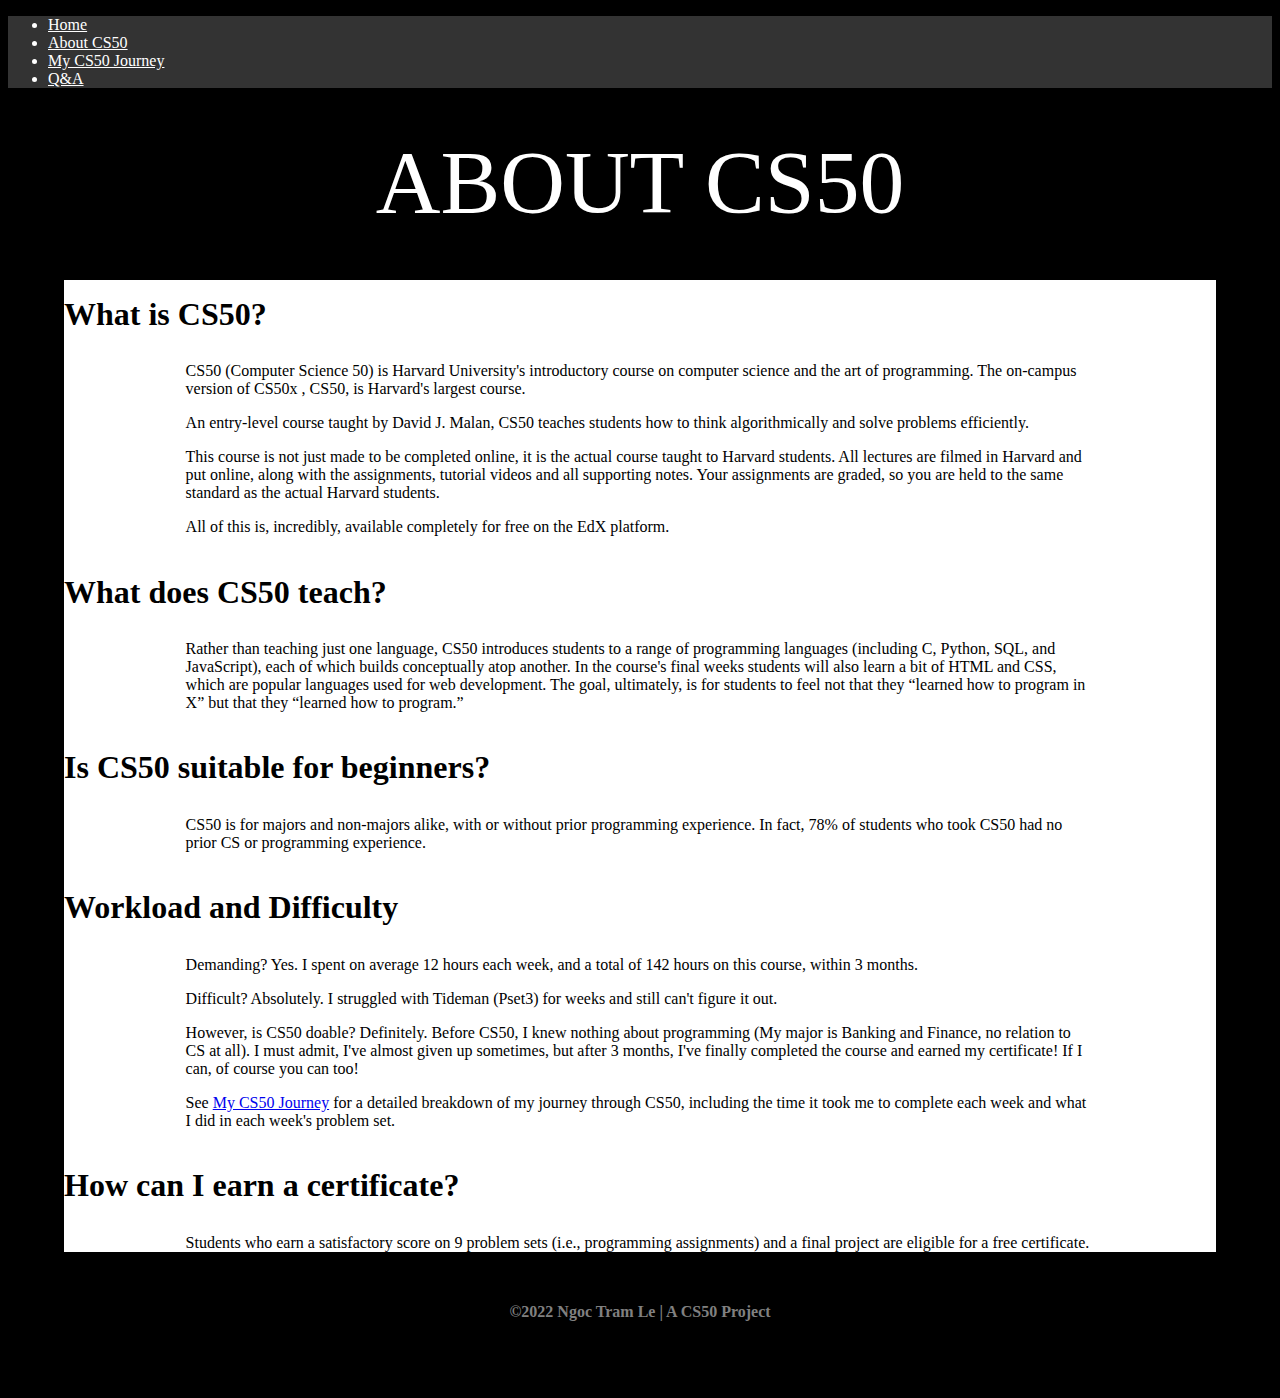
<file: cs50.html>
<!DOCTYPE html>

<html lang="en">
    <head>
        <meta name="viewport" content="width=device-width, initial-scale=1">
        <link href="https://cdn.jsdelivr.net/npm/bootstrap@5.0.2/dist/css/bootstrap.min.css" rel="stylesheet" integrity="sha384-EVSTQN3/azprG1Anm3QDgpJLIm9Nao0Yz1ztcQTwFspd3yD65VohhpuuCOmLASjC" crossorigin="anonymous">
        <script src="https://cdn.jsdelivr.net/npm/bootstrap@5.0.2/dist/js/bootstrap.bundle.min.js" integrity="sha384-MrcW6ZMFYlzcLA8Nl+NtUVF0sA7MsXsP1UyJoMp4YLEuNSfAP+JcXn/tWtIaxVXM" crossorigin="anonymous"></script>
        <link href="styles.css" rel="stylesheet">
        <title>About CS50</title>

        <style>
            body {
              background-color: black;
            }
        </style>
    </head>
    <body>
    <div>
        <!-- Navigation bar -->
        <ul class="nav">
            <li class="nav-item">
                <a class="nav-link active" href="index.html">Home</a>
            </li>
            <li class="nav-item">
                <a class="nav-link active" href="cs50.html">About CS50</a>
            </li>
            <li class="nav-item">
                <a class="nav-link active" href="journey.html">My CS50 Journey</a>
            </li>
            <li class="nav-item">
                <a class="nav-link active" href="qna.html">Q&A</a>
            </li>
        </ul>
    </div>

    <div id="header">
        ABOUT CS50
    </div>

    <!-- Article -->
    <div class="container-fluid py-5 text-center" id="main">
        <!-- Para 1-->
        <h1>What is CS50?</h1>
        <p>CS50 (Computer Science 50) is Harvard University's introductory course on computer science and the art of programming. The on-campus version of CS50x , CS50, is Harvard's largest course.</p>
        <p>An entry-level course taught by David J. Malan, CS50 teaches students how to think algorithmically and solve problems efficiently.</p>
        <p>This course is not just made to be completed online, it is the actual course taught to Harvard students. All lectures are filmed in Harvard and put online, along with the assignments, tutorial videos and all supporting notes. Your assignments are graded, so you are held to the same standard as the actual Harvard students.</p>
        <p>All of this is, incredibly, available completely for free on the EdX platform.</p>
        <!-- Para 2 -->
        <h1>What does CS50 teach?</h1>
        <p>
            Rather than teaching just one language, CS50 introduces students to a range of programming languages (including C, Python, SQL, and JavaScript), each of which builds conceptually atop another. In the course's final weeks students will also learn a bit of HTML and CSS, which are popular languages used for web development. The goal, ultimately, is for students to feel not that they “learned how to program in X” but that they “learned how to program.”
        </p>
        <!-- Para 3-->
        <h1>Is CS50 suitable for beginners?</h1>
        <p>CS50 is for majors and non-majors alike, with or without prior programming experience. In fact, 78% of students who took CS50 had no prior CS or programming experience.</p>
        <!--Para 4-->
        <h1>Workload and Difficulty</h1>
        <p>Demanding? Yes. I spent on average 12 hours each week, and a total of 142 hours on this course, within 3 months.</p>
        <p>Difficult? Absolutely. I struggled with Tideman (Pset3) for weeks and still can't figure it out.</p>
        <p>However, is CS50 doable? Definitely. Before CS50, I knew nothing about programming (My major is Banking and Finance, no relation to CS at all). I must admit, I've almost given up sometimes, but after 3 months, I've finally completed the course and earned my certificate! If I can, of course you can too!</p>
        <p>See <a href="journey.html">My CS50 Journey</a> for a detailed breakdown of my journey through CS50, including the time it took me to complete each week and what I did in each week's problem set.</p>
        <!--Para 5-->
        <h1>How can I earn a certificate?</h1>
        <p>Students who earn a satisfactory score on 9 problem sets (i.e., programming assignments) and a final project are eligible for a free certificate.</p>

    </div>

    </body>

    <!-- Footer -->
    <footer class="container">
        <p id="copyright">©2022 Ngoc Tram Le | A CS50 Project</p>
    </footer>

</html>
</file>
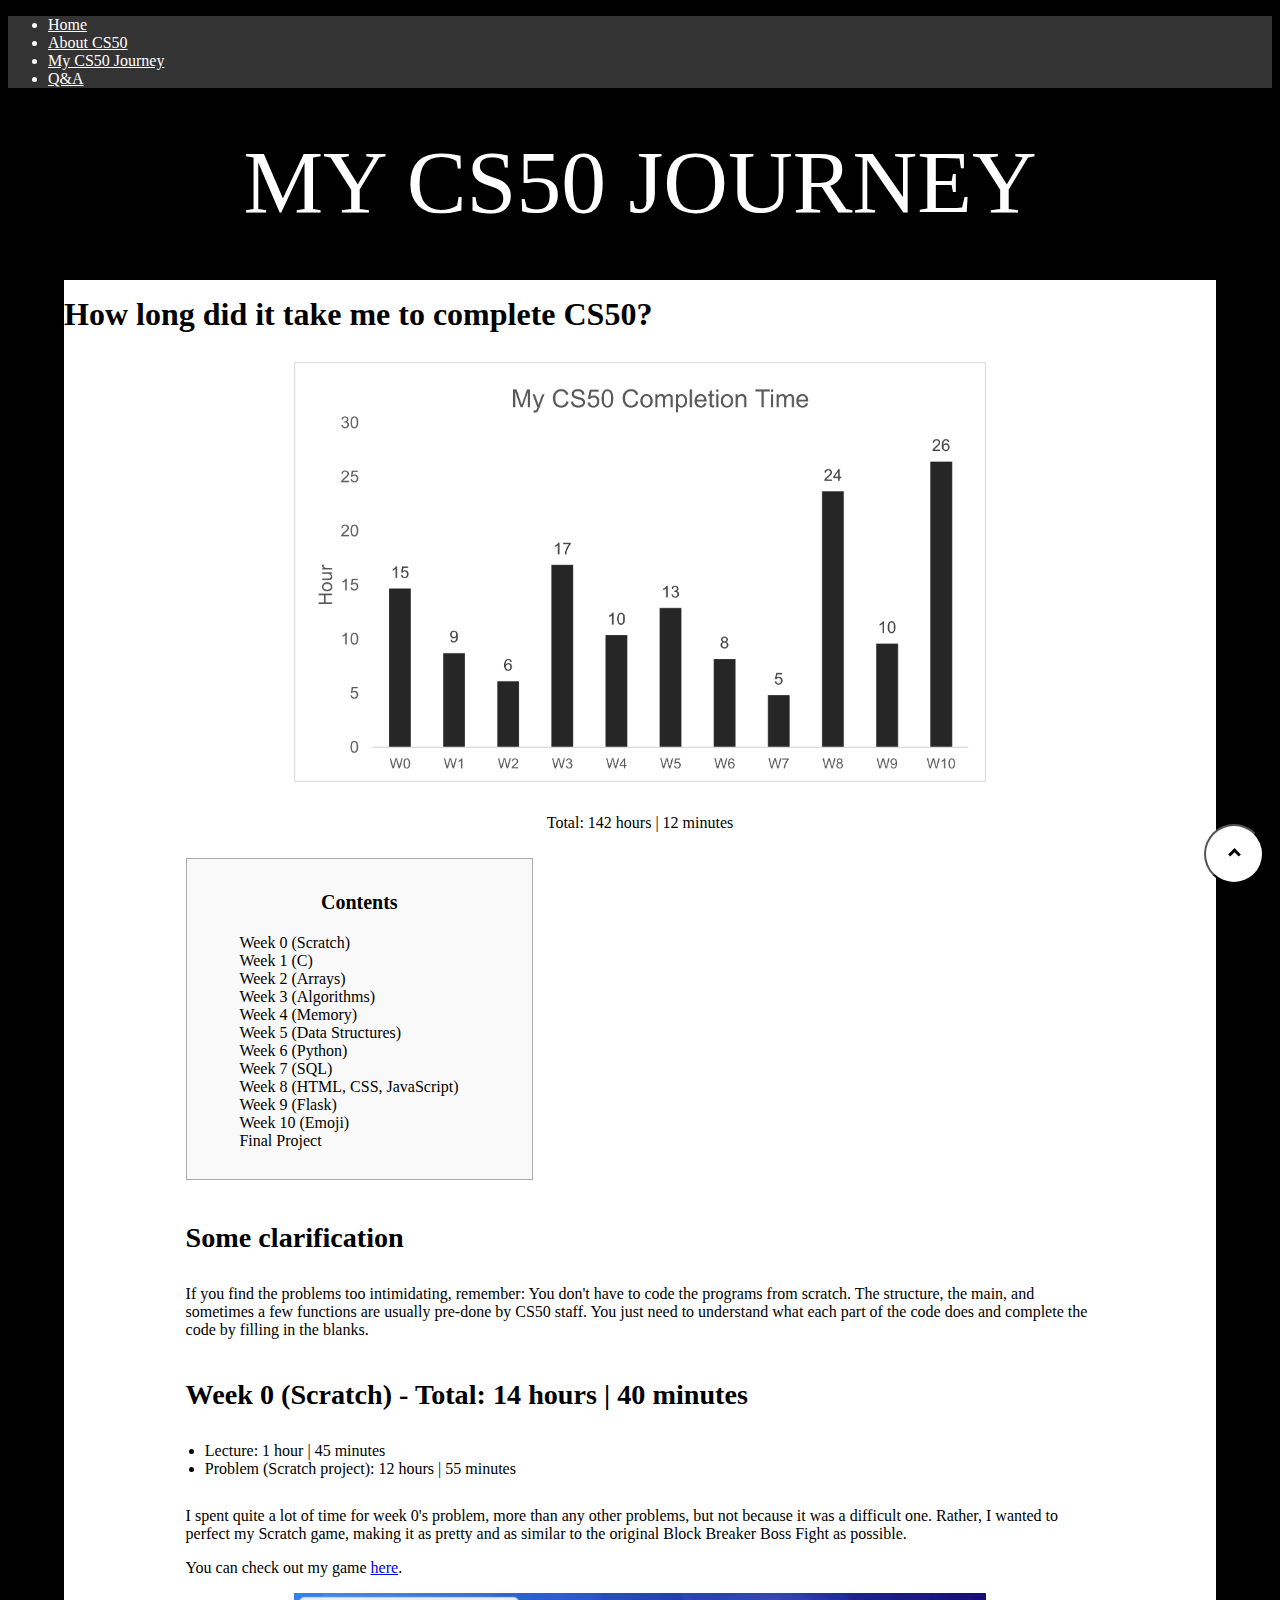
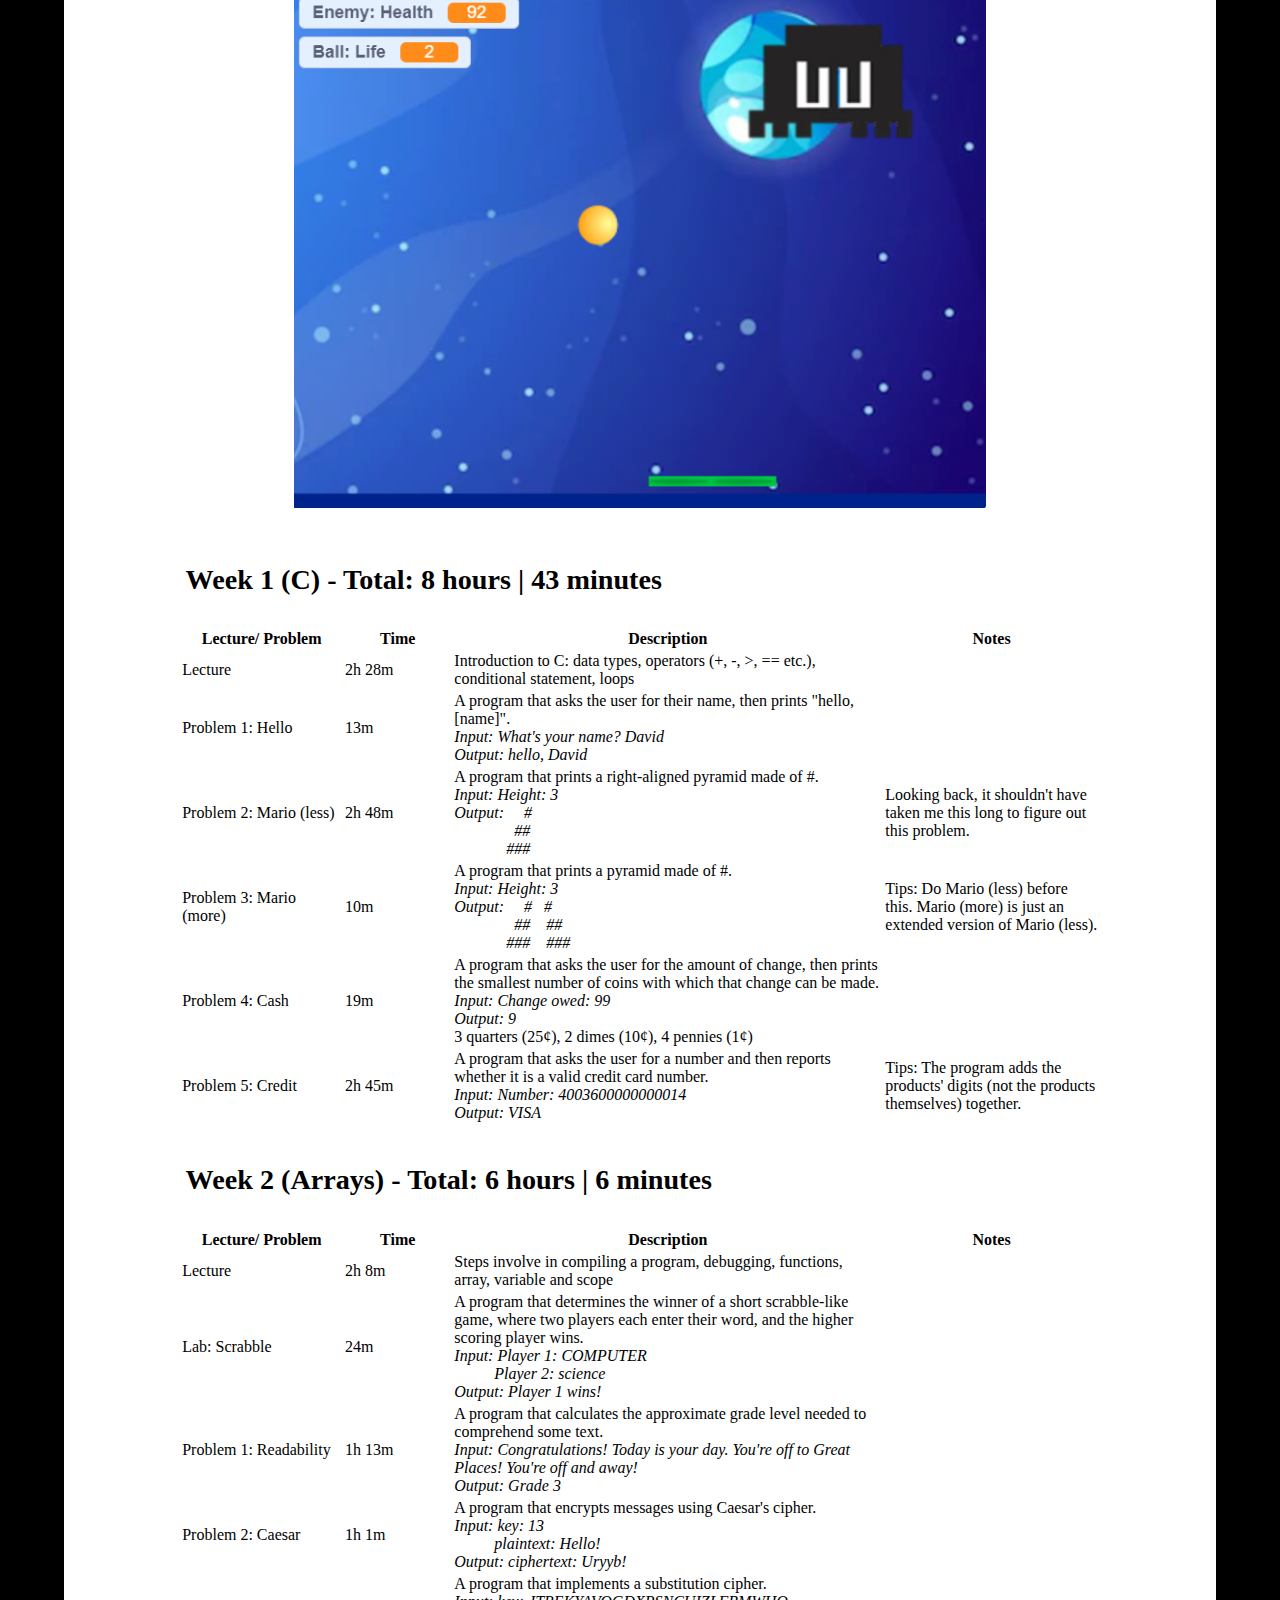
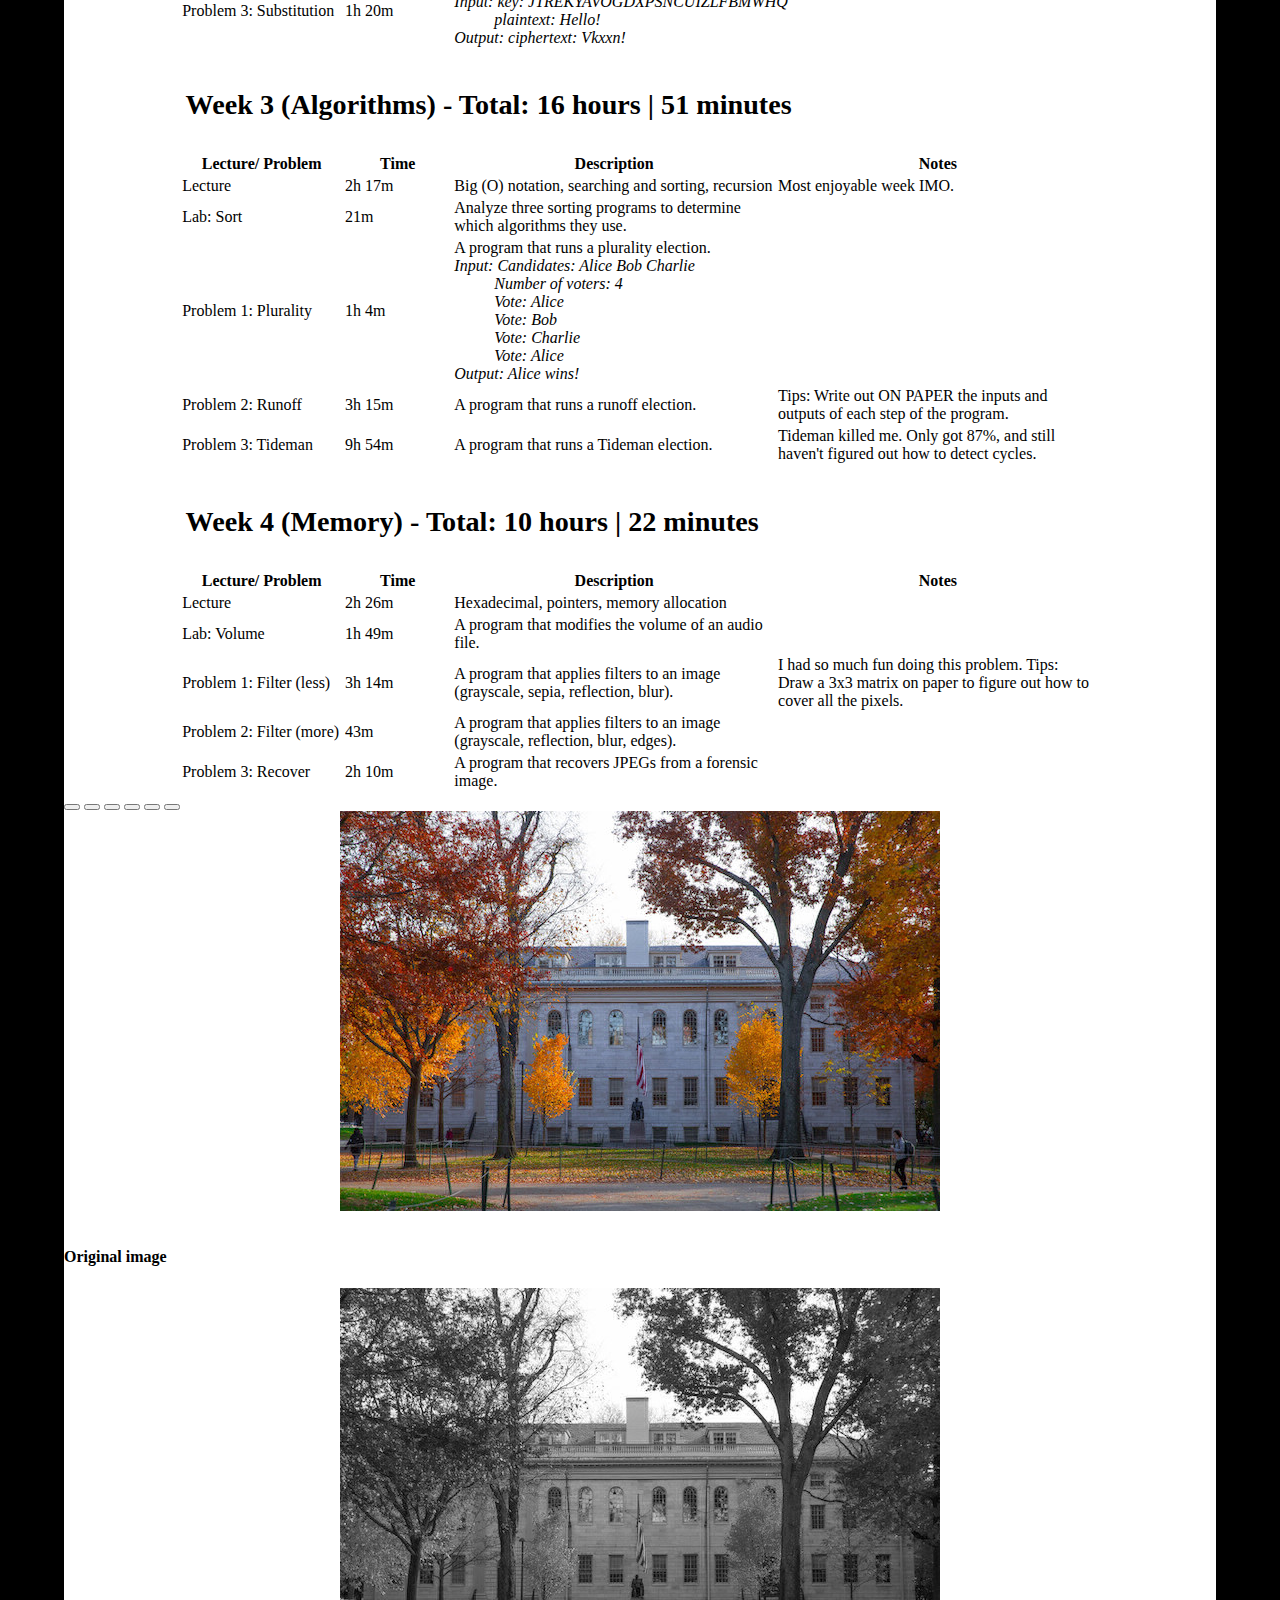
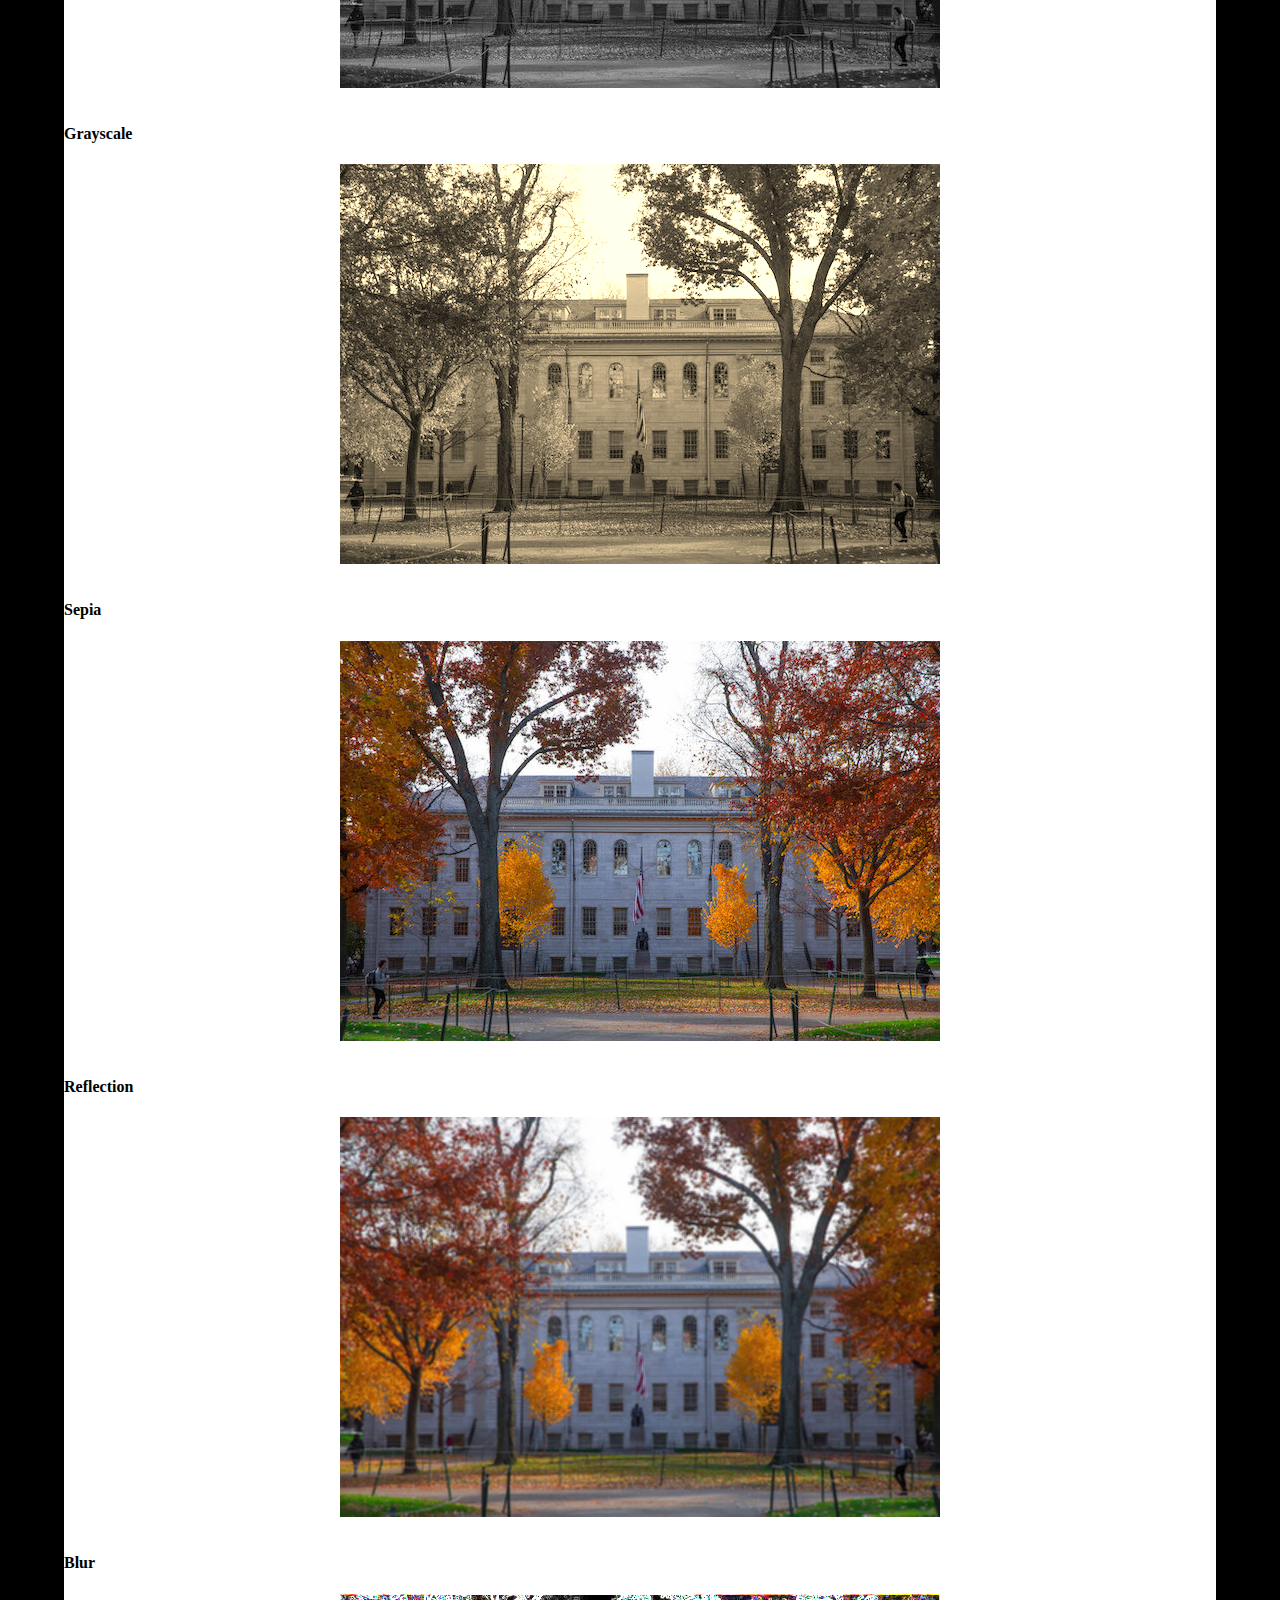
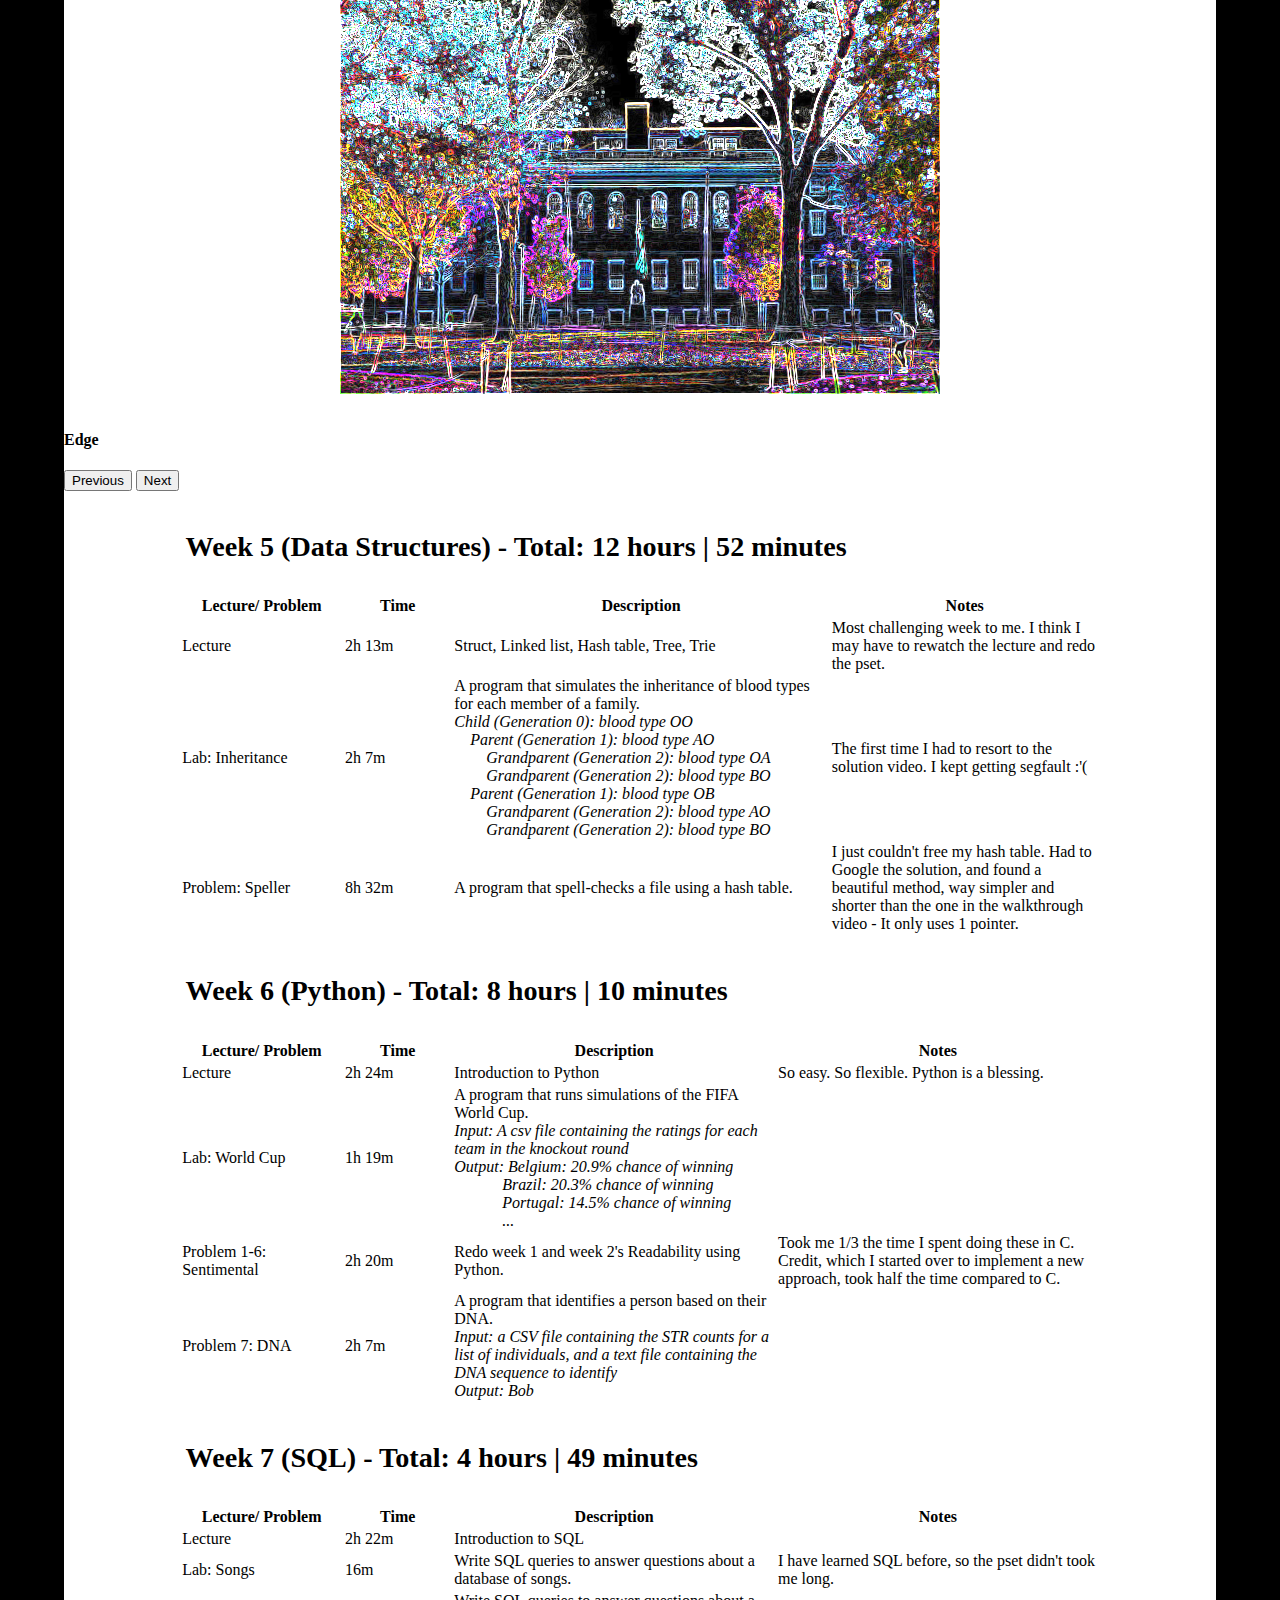
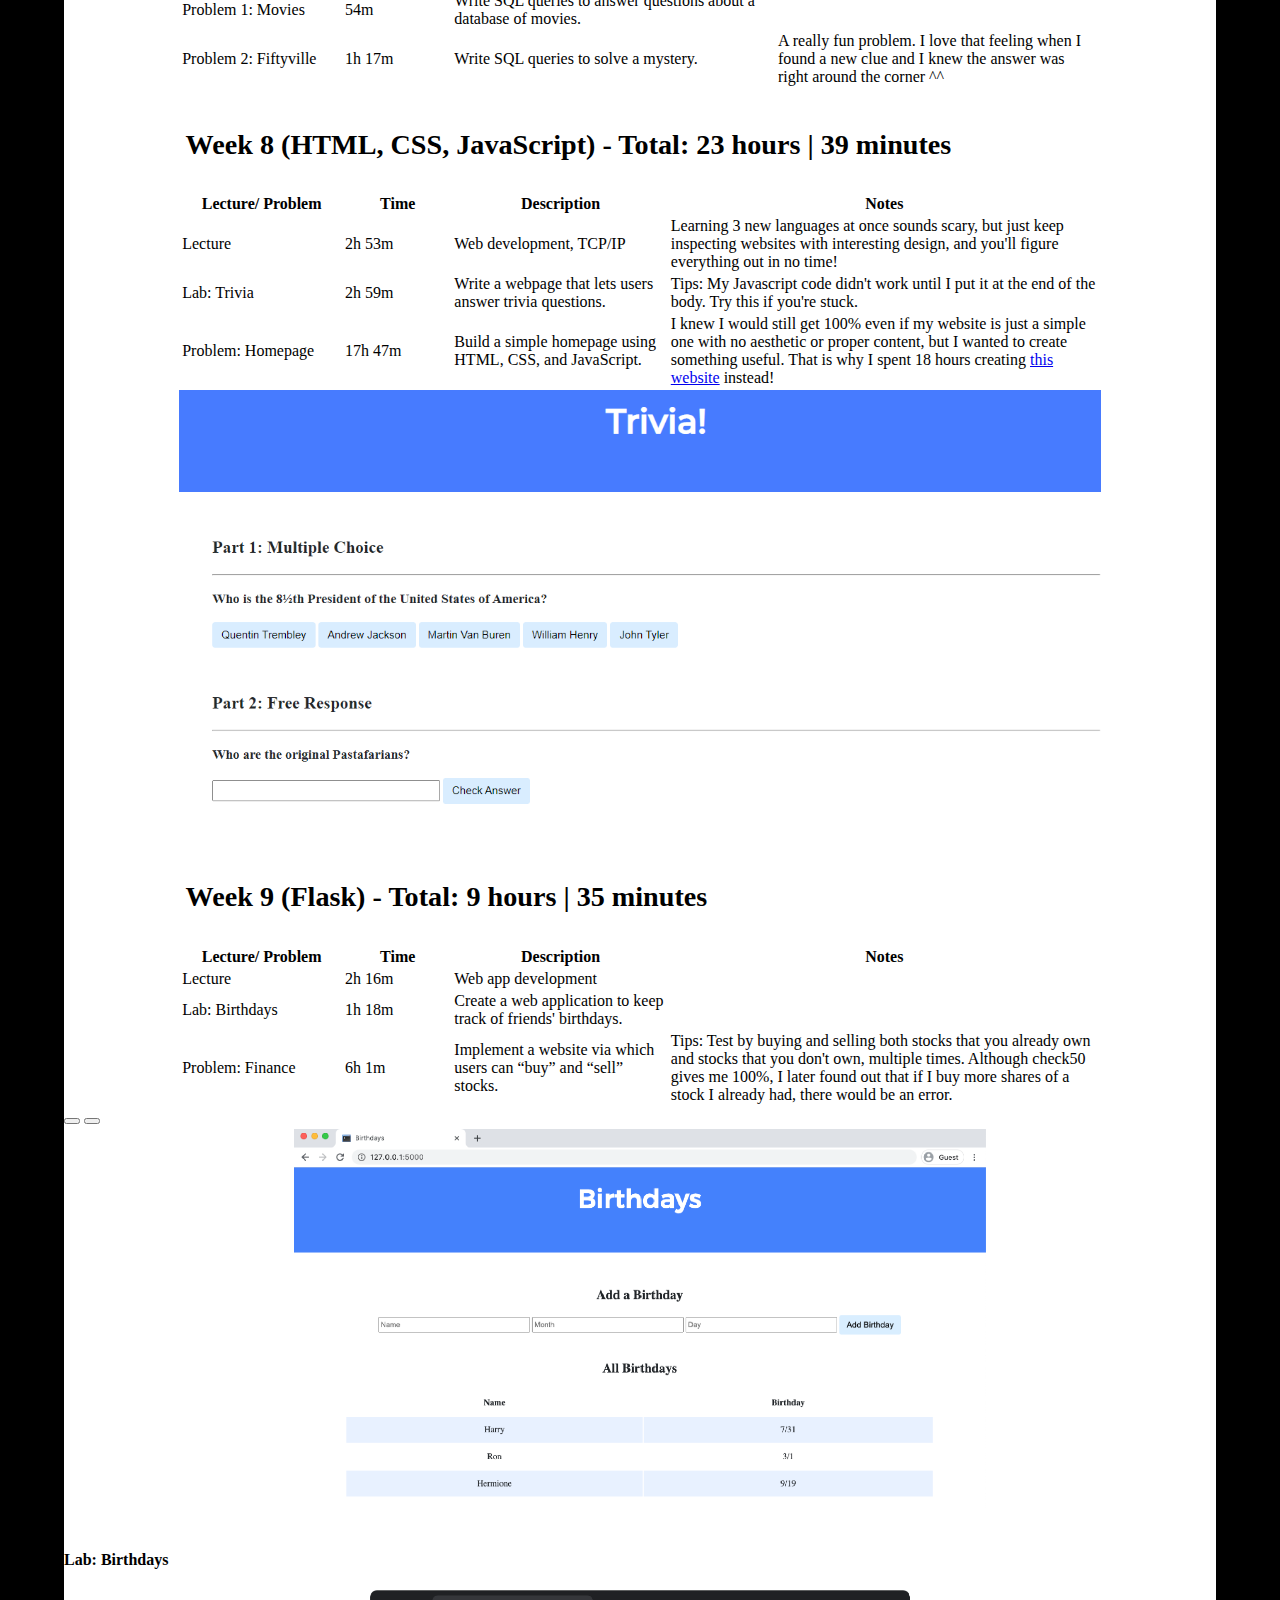
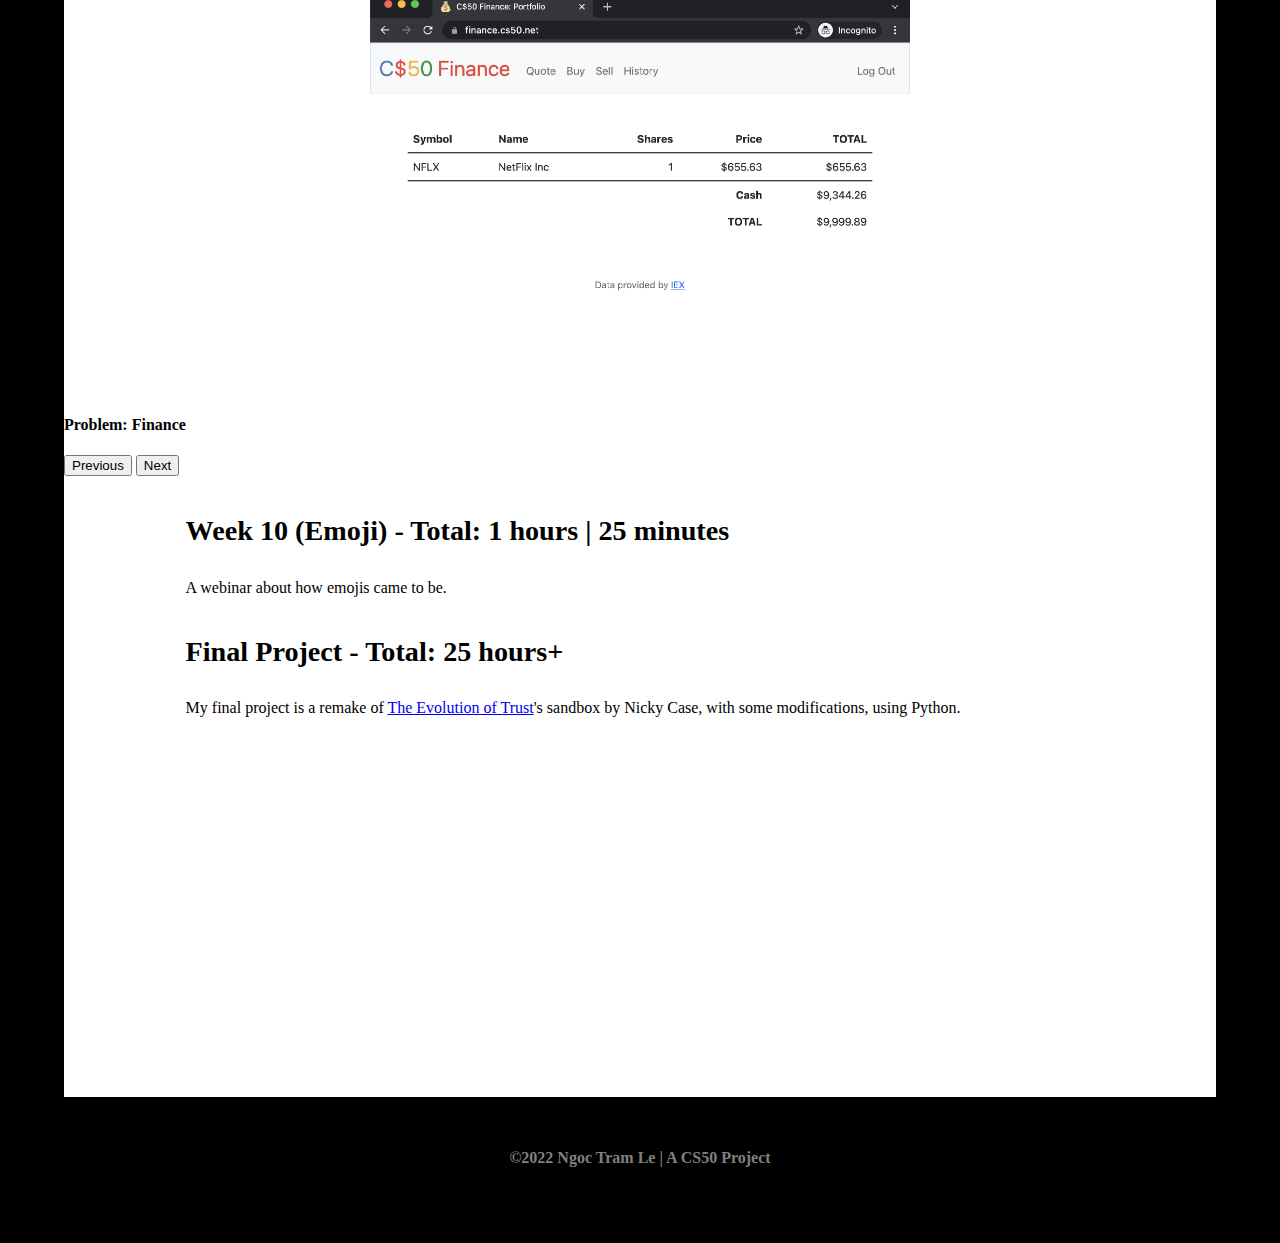
<file: journey.html>
<!DOCTYPE html>

<html lang="en">
    <head>
      <meta name="viewport" content="width=device-width, initial-scale=1">
        <link href="https://cdn.jsdelivr.net/npm/bootstrap@5.0.2/dist/css/bootstrap.min.css" rel="stylesheet" integrity="sha384-EVSTQN3/azprG1Anm3QDgpJLIm9Nao0Yz1ztcQTwFspd3yD65VohhpuuCOmLASjC" crossorigin="anonymous">
        <script src="https://cdn.jsdelivr.net/npm/bootstrap@5.0.2/dist/js/bootstrap.bundle.min.js" integrity="sha384-MrcW6ZMFYlzcLA8Nl+NtUVF0sA7MsXsP1UyJoMp4YLEuNSfAP+JcXn/tWtIaxVXM" crossorigin="anonymous"></script>
        <link href="styles.css" rel="stylesheet">
        <title>My CS50 Journey</title>

        <style>
            body {
              background-color: black;
            }
        </style>
    </head>
    <body>
        <!-- Anchor for button to top -->
        <a id="top"></a>
        <!-- Button to top -->
        <a href="#top"><button class="float"><i class="arrow"></i></button></a>

        <!-- Navigation bar -->
      <div>
          <ul class="nav">
              <li class="nav-item">
                  <a class="nav-link active" href="index.html">Home</a>
              </li>
              <li class="nav-item">
                  <a class="nav-link active" href="cs50.html">About CS50</a>
              </li>
              <li class="nav-item">
                  <a class="nav-link active" href="journey.html">My CS50 Journey</a>
              </li>
              <li class="nav-item">
                  <a class="nav-link active" href="qna.html">Q&A</a>
              </li>
          </ul>
      </div>

      <div id="header">
          MY CS50 JOURNEY
      </div>

      <!-- Article -->
      <div class="container-fluid py-5 text-center" id="main">
          <!-- Para 1-->
          <h1>How long did it take me to complete CS50?</h1>
          <img id="time" src="images/time.png" alt="CS50x Completion Time">
          <p class="center">Total: 142 hours | 12 minutes</p>

      <!-- Table of Contents-->
      <div id="toc_container">
          <p class="toc_title">Contents</p>
          <ul class="toc_list">
              <li><a class="toc_link" href="#week0">Week 0 (Scratch)</a>
              <li><a class="toc_link" href="#week1">Week 1 (C)</a>
              <li><a class="toc_link" href="#week2">Week 2 (Arrays)</a>
              <li><a class="toc_link" href="#week3">Week 3 (Algorithms)</a>
              <li><a class="toc_link" href="#week4">Week 4 (Memory)</a>
              <li><a class="toc_link" href="#week5">Week 5 (Data Structures)</a>
              <li><a class="toc_link" href="#week6">Week 6 (Python)</a>
              <li><a class="toc_link" href="#week7">Week 7 (SQL)</a>
              <li><a class="toc_link" href="#week8">Week 8 (HTML, CSS, JavaScript)</a>
              <li><a class="toc_link" href="#week9">Week 9 (Flask)</a>
              <li><a class="toc_link" href="#week10">Week 10 (Emoji)</a>
              <li><a class="toc_link" href="#project">Final Project</a>
          </ul>
      </div>
          <!--Disclaimer-->
          <h2>Some clarification</h2>
          <p>If you find the problems too intimidating, remember: You don't have to code the programs from scratch. The structure, the main, and sometimes a few functions are usually pre-done by CS50 staff. You just need to understand what each part of the code does and complete the code by filling in the blanks.</p>
          <!-- Week 0 -->
          <h2 id="week0">Week 0 (Scratch) - Total: 14 hours | 40 minutes</h2>
          <ul id="week0-time">
              <li>Lecture: 1 hour | 45 minutes</li>
              <li>Problem (Scratch project): 12 hours | 55 minutes</li>
          </ul>
          <p>I spent quite a lot of time for week 0's problem, more than any other problems, but not because it was a difficult one. Rather, I wanted to perfect my Scratch game, making it as pretty and as similar to the original Block Breaker Boss Fight as possible.</p>
          <p>You can check out my game <a href="https://scratch.mit.edu/projects/655642424/">here</a>.</p>
          <img src="images/w0_scratch.png" alt="Scratch Project: Block Breaker Boss Fight">

          <!-- Week 1 -->
          <h2 id="week1">Week 1 (C) - Total: 8 hours | 43 minutes</h2>
          <table class="table center" style="width:80%">
              <thead>
                <tr>
                  <th scope="col" width="15%">Lecture/ Problem</th>
                  <th scope="col" width="10%">Time</th>
                  <th scope="col" width="40%">Description</th>
                  <th scope="col" width="20%">Notes</th>
                </tr>
              </thead>
              <tbody>
                <tr>
                  <td>Lecture</td>
                  <td>2h 28m</td>
                  <td>Introduction to C: data types, operators (+, -, >, == etc.), conditional statement, loops</td>
                  <td></td>
                </tr>
                <tr>
                  <td>Problem 1: Hello</td>
                  <td>13m</td>
                  <td>A program that asks the user for their name, then prints "hello, [name]".<br>
                      <i>Input: What's your name? David<br>
                      Output: hello, David</i>
                  </td>
                  <td></td>
                </tr>
                <tr>
                  <td>Problem 2: Mario (less)</td>
                  <td>2h 48m</td>
                  <td>A program that prints a right-aligned pyramid made of #.<br>
                      <i>Input: Height: 3<br>
                        Output:&nbsp; &nbsp; &nbsp;#<br>
                        &nbsp;	&nbsp; &nbsp; &nbsp; &nbsp; &nbsp; &nbsp; &nbsp;##<br>
                        &nbsp;	&nbsp; &nbsp; &nbsp; &nbsp; &nbsp; &nbsp;###</i>
                  </td>
                  <td>Looking back, it shouldn't have taken me this long to figure out this problem.</td>
                </tr>
                <tr>
                  <td>Problem 3: Mario (more)</td>
                  <td>10m</td>
                  <td>A program that prints a pyramid made of #.<br>
                      <i>Input: Height: 3<br>
                        Output:&nbsp; &nbsp; &nbsp;#&nbsp; &nbsp;#<br>
                        &nbsp;	&nbsp; &nbsp; &nbsp; &nbsp; &nbsp; &nbsp; &nbsp;## &nbsp; &nbsp;##<br>
                        &nbsp;	&nbsp; &nbsp; &nbsp; &nbsp; &nbsp; &nbsp;### &nbsp; &nbsp;###</i>
                  </td>
                  <td>Tips: Do Mario (less) before this. Mario (more) is just an extended version of Mario (less).</td>
                </tr>
                <tr>
                  <td>Problem 4: Cash</td>
                  <td>19m</td>
                  <td>A program that asks the user for the amount of change, then prints the smallest number of coins with which that change can be made.<br>
                      <i>Input: Change owed: 99<br>
                        Output: 9</i><br>
                        3 quarters (25¢), 2 dimes (10¢), 4 pennies (1¢)
                  </td>
                  <td></td>
                </tr>
                <tr>
                  <td>Problem 5: Credit</td>
                  <td>2h 45m</td>
                  <td>A program that asks the user for a number and then reports whether it is a valid credit card number.<br>
                      <i>Input: Number: 4003600000000014<br>
                        Output: VISA</i>
                  </td>
                  <td>Tips: The program adds the products' digits (not the products themselves) together.</td>
                </tr>
            </table>

            <!-- Week 2 -->
            <h2 id="week2">Week 2 (Arrays) - Total: 6 hours | 6 minutes</h2>
            <table class="table center" style="width:80%">
                <thead>
                  <tr>
                    <th scope="col" width="15%">Lecture/ Problem</th>
                    <th scope="col" width="10%">Time</th>
                    <th scope="col" width="40%">Description</th>
                    <th scope="col" width="20%">Notes</th>
                  </tr>
                </thead>
                <tbody>
                  <tr>
                    <td>Lecture</td>
                    <td>2h 8m</td>
                    <td>Steps involve in compiling a program, debugging, functions, array, variable and scope</td>
                    <td></td>
                  </tr>
                  <tr>
                    <td>Lab: Scrabble</td>
                    <td>24m</td>
                    <td>A program that determines the winner of a short scrabble-like game, where two players each enter their word, and the higher scoring player wins.<br>
                        <i>Input: Player 1: COMPUTER<br>
                          &nbsp;	&nbsp; &nbsp; &nbsp; &nbsp; Player 2: science<br>
                          Output: Player 1 wins!</i>
                    </td>
                    <td></td>
                  </tr>
                  <tr>
                    <td>Problem 1: Readability</td>
                    <td>1h 13m</td>
                    <td>A program that calculates the approximate grade level needed to comprehend some text.<br>
                        <i>Input: Congratulations! Today is your day. You're off to Great Places! You're off and away!<br>
                          Output: Grade 3</i>
                    </td>
                    <td></td>
                  </tr>
                  <tr>
                    <td>Problem 2: Caesar</td>
                    <td>1h 1m</td>
                    <td>A program that encrypts messages using Caesar's cipher.<br>
                        <i>Input: key: 13<br>
                          &nbsp;	&nbsp; &nbsp; &nbsp; &nbsp; plaintext: Hello!<br>
                          Output: ciphertext: Uryyb!</i>
                    </td>
                    <td></td>
                  </tr>
                  <tr>
                    <td>Problem 3: Substitution</td>
                    <td>1h 20m</td>
                    <td>A program that implements a substitution cipher.<br>
                        <i>Input: key: JTREKYAVOGDXPSNCUIZLFBMWHQ<br>
                          &nbsp;	&nbsp; &nbsp; &nbsp; &nbsp; plaintext: Hello!<br>
                          Output: ciphertext: Vkxxn!</i>
                    </td>
                    <td></td>
                  </tr>
                </tbody>
              </table>
          <!-- Week 3 -->
          <h2 id="week3">Week 3 (Algorithms) - Total: 16 hours | 51 minutes</h2>
          <table class="table center" style="width:80%">
              <thead>
                <tr>
                  <th scope="col" width="15%">Lecture/ Problem</th>
                  <th scope="col" width="10%">Time</th>
                  <th scope="col" width="30%">Description</th>
                  <th scope="col" width="30%">Notes</th>
                </tr>
              </thead>
              <tbody>
                <tr>
                  <td>Lecture</td>
                  <td>2h 17m</td>
                  <td>Big (O) notation, searching and sorting, recursion</td>
                  <td>Most enjoyable week IMO.</td>
                </tr>
                <tr>
                  <td>Lab: Sort</td>
                  <td>21m</td>
                  <td>Analyze three sorting programs to determine which algorithms they use.</td>
                  <td></td>
                </tr>
                <tr>
                  <td>Problem 1: Plurality</td>
                  <td>1h 4m</td>
                  <td>A program that runs a plurality election.<br>
                      <i>Input: Candidates: Alice Bob Charlie<br>
                          &nbsp;	&nbsp; &nbsp; &nbsp; &nbsp; Number of voters: 4<br>
                          &nbsp;	&nbsp; &nbsp; &nbsp; &nbsp; Vote: Alice<br>
                          &nbsp;	&nbsp; &nbsp; &nbsp; &nbsp; Vote: Bob<br>
                          &nbsp;	&nbsp; &nbsp; &nbsp; &nbsp; Vote: Charlie<br>
                          &nbsp;	&nbsp; &nbsp; &nbsp; &nbsp; Vote: Alice<br>
                          Output: Alice wins!</i>
                  </td>
                  <td></td>
                </tr>
                <tr>
                  <td>Problem 2: Runoff</td>
                  <td>3h 15m</td>
                  <td>A program that runs a runoff election.</td>
                  <td>Tips: Write out ON PAPER the inputs and outputs of each step of the program.</td>
                </tr>
                <tr>
                  <td>Problem 3: Tideman</td>
                  <td>9h 54m</td>
                  <td>A program that runs a Tideman election.</td>
                  <td>Tideman killed me. Only got 87%, and still haven't figured out how to detect cycles.</td>
                </tr>
              </tbody>
            </table>
          <!-- Week 4 -->
          <h2 id="week4">Week 4 (Memory) - Total: 10 hours | 22 minutes</h2>
          <table class="table center" style="width:80%">
              <thead>
                <tr>
                  <th scope="col" width="15%">Lecture/ Problem</th>
                  <th scope="col" width="10%">Time</th>
                  <th scope="col" width="30%">Description</th>
                  <th scope="col" width="30%">Notes</th>
                </tr>
              </thead>
              <tbody>
                <tr>
                  <td>Lecture</td>
                  <td>2h 26m</td>
                  <td>Hexadecimal, pointers, memory allocation</td>
                  <td></td>
                </tr>
                <tr>
                  <td>Lab: Volume</td>
                  <td>1h 49m</td>
                  <td>A program that modifies the volume of an audio file.</td>
                  <td></td>
                </tr>
                <tr>
                  <td>Problem 1: Filter (less)</td>
                  <td>3h 14m</td>
                  <td>A program that applies filters to an image (grayscale, sepia, reflection, blur).</td>
                  <td>I had so much fun doing this problem. Tips: Draw a 3x3 matrix on paper to figure out how to cover all the pixels.</td>
                </tr>
                <tr>
                  <td>Problem 2: Filter (more)</td>
                  <td>43m</td>
                  <td>A program that applies filters to an image (grayscale, reflection, blur, edges).</td>
                  <td></td>
                </tr>
                <tr>
                  <td>Problem 3: Recover</td>
                  <td>2h 10m</td>
                  <td>A program that recovers JPEGs from a forensic image.</td>
                  <td></td>
                </tr>
              </tbody>
            </table>

            <!-- Week 4 carousel -->
            <div id="carouselw4" class="carousel slide" data-bs-ride="carousel">
              <!-- Indicator (progress bar below) -->
              <div class="carousel-indicators">
                <button type="button" data-bs-target="#carouselw4" data-bs-slide-to="0" class="active" aria-current="true" aria-label="Slide 1"></button>
                <button type="button" data-bs-target="#carouselw4" data-bs-slide-to="1" aria-label="Slide 2"></button>
                <button type="button" data-bs-target="#carouselw4" data-bs-slide-to="2" aria-label="Slide 3"></button>
                <button type="button" data-bs-target="#carouselw4" data-bs-slide-to="3" aria-label="Slide 4"></button>
                <button type="button" data-bs-target="#carouselw4" data-bs-slide-to="4" aria-label="Slide 5"></button>
                <button type="button" data-bs-target="#carouselw4" data-bs-slide-to="5" aria-label="Slide 6"></button>
              </div>
              <!-- Images -->
              <div class="carousel-inner">
                <div class="carousel-item active">
                  <img src="images/filter/org.bmp" class="d-block w-100" alt="Original image">
                  <div class="carousel-caption d-none d-md-block">
                    <h4>Original image</h4>
                  </div>
                </div>
                <div class="carousel-item">
                  <img src="images/filter/grayscale.bmp" class="d-block w-100" alt="Grayscale">
                  <div class="carousel-caption d-none d-md-block">
                    <h4>Grayscale</h4>
                  </div>
                </div>
                <div class="carousel-item">
                  <img src="images/filter/sepia.bmp" class="d-block w-100" alt="Sepia">
                  <div class="carousel-caption d-none d-md-block">
                    <h4>Sepia</h4>
                  </div>
                </div>
                <div class="carousel-item">
                  <img src="images/filter/reflect.bmp" class="d-block w-100" alt="Reflection">
                  <div class="carousel-caption d-none d-md-block">
                    <h4>Reflection</h4>
                  </div>
                </div>
                <div class="carousel-item">
                  <img src="images/filter/blur.bmp" class="d-block w-100" alt="Blur">
                  <div class="carousel-caption d-none d-md-block">
                    <h4>Blur</h4>
                  </div>
                </div>
                <div class="carousel-item">
                  <img src="images/filter/edge.bmp" class="d-block w-100" alt="Edge">
                  <div class="carousel-caption d-none d-md-block">
                    <h4>Edge</h4>
                  </div>
                </div>
              </div>
              <!-- Button -->
              <button class="carousel-control-prev" type="button" data-bs-target="#carouselw4" data-bs-slide="prev">
                <span class="carousel-control-prev-icon" aria-hidden="true"></span>
                <span class="visually-hidden">Previous</span>
              </button>
              <button class="carousel-control-next" type="button" data-bs-target="#carouselw4" data-bs-slide="next">
                <span class="carousel-control-next-icon" aria-hidden="true"></span>
                <span class="visually-hidden">Next</span>
              </button>
            </div>

          <!-- Week 5 -->
          <h2 id="week5">Week 5 (Data Structures) - Total: 12 hours | 52 minutes</h2>
          <table class="table center" style="width:80%">
              <thead>
                <tr>
                  <th scope="col" width="15%">Lecture/ Problem</th>
                  <th scope="col" width="10%">Time</th>
                  <th scope="col" width="35%">Description</th>
                  <th scope="col" width="25%">Notes</th>
                </tr>
              </thead>
              <tbody>
                <tr>
                  <td>Lecture</td>
                  <td>2h 13m</td>
                  <td>Struct, Linked list, Hash table, Tree, Trie</td>
                  <td>Most challenging week to me. I think I may have to rewatch the lecture and redo the pset.</td>
                </tr>
                <tr>
                  <td>Lab: Inheritance</td>
                  <td>2h 7m</td>
                  <td>A program that simulates the inheritance of blood types for each member of a family.<br>
                    <i>Child (Generation 0): blood type OO <br>
                      &nbsp; &nbsp; Parent (Generation 1): blood type AO <br>
                      &nbsp; &nbsp; &nbsp; &nbsp; Grandparent (Generation 2): blood type OA <br>
                      &nbsp; &nbsp; &nbsp; &nbsp; Grandparent (Generation 2): blood type BO <br>
                      &nbsp; &nbsp; Parent (Generation 1): blood type OB <br>
                      &nbsp; &nbsp; &nbsp; &nbsp; Grandparent (Generation 2): blood type AO <br>
                      &nbsp; &nbsp; &nbsp; &nbsp; Grandparent (Generation 2): blood type BO</i>
                  </td>
                  <td>The first time I had to resort to the solution video. I kept getting segfault :'(</td>
                </tr>
                <tr>
                  <td>Problem: Speller</td>
                  <td>8h 32m</td>
                  <td>A program that spell-checks a file using a hash table.</td>
                  <td>I just couldn't free my hash table. Had to Google the solution, and found a beautiful method, way simpler and shorter than the one in the walkthrough video - It only uses 1 pointer.</td>
                </tr>
              </tbody>
            </table>

          <!-- Week 6 -->
          <h2 id="week6">Week 6 (Python) - Total: 8 hours | 10 minutes</h2>
          <table class="table center" style="width:80%">
              <thead>
                <tr>
                  <th scope="col" width="15%">Lecture/ Problem</th>
                  <th scope="col" width="10%">Time</th>
                  <th scope="col" width="30%">Description</th>
                  <th scope="col" width="30%">Notes</th>
                </tr>
              </thead>
              <tbody>
                <tr>
                  <td>Lecture</td>
                  <td>2h 24m</td>
                  <td>Introduction to Python</td>
                  <td>So easy. So flexible. Python is a blessing.</td>
                </tr>
                <tr>
                  <td>Lab: World Cup</td>
                  <td>1h 19m</td>
                  <td>A program that runs simulations of the FIFA World Cup.<br>
                    <i>Input: A csv file containing the ratings for each team in the knockout round <br>
                       Output: Belgium: 20.9% chance of winning<br>
                      &nbsp; &nbsp; &nbsp; &nbsp; &nbsp; &nbsp; Brazil: 20.3% chance of winning <br>
                      &nbsp; &nbsp; &nbsp; &nbsp; &nbsp; &nbsp; Portugal: 14.5% chance of winning <br>
                      &nbsp; &nbsp; &nbsp; &nbsp; &nbsp; &nbsp; ...</i>
                  </td>
                  <td></td>
                </tr>
                <tr>
                  <td>Problem 1-6: Sentimental</td>
                  <td>2h 20m</td>
                  <td>Redo week 1 and week 2's Readability using Python.</td>
                  <td>Took me 1/3 the time I spent doing these in C. Credit, which I started over to implement a new approach, took half the time compared to C.</td>
                </tr>
                <tr>
                  <td>Problem 7: DNA</td>
                  <td>2h 7m</td>
                  <td>A program that identifies a person based on their DNA.<br>
                      <i>Input: a CSV file containing the STR counts for a list of individuals, and a text file containing the DNA sequence to identify<br>
                         Output: Bob</i>
                  </td>
                  <td></td>
                </tr>
              </tbody>
            </table>

          <!-- Week 7 -->
          <h2 id="week7">Week 7 (SQL) - Total: 4 hours | 49 minutes</h2>
          <table class="table center" style="width:80%">
              <thead>
                <tr>
                  <th scope="col" width="15%">Lecture/ Problem</th>
                  <th scope="col" width="10%">Time</th>
                  <th scope="col" width="30%">Description</th>
                  <th scope="col" width="30%">Notes</th>
                </tr>
              </thead>
              <tbody>
                <tr>
                  <td>Lecture</td>
                  <td>2h 22m</td>
                  <td>Introduction to SQL</td>
                  <td></td>
                </tr>
                <tr>
                  <td>Lab: Songs</td>
                  <td>16m</td>
                  <td>Write SQL queries to answer questions about a database of songs.</td>
                  <td>I have learned SQL before, so the pset didn't took me long.</td>
                </tr>
                <tr>
                  <td>Problem 1: Movies</td>
                  <td>54m</td>
                  <td>Write SQL queries to answer questions about a database of movies.</td>
                  <td></td>
                </tr>
                <tr>
                  <td>Problem 2: Fiftyville</td>
                  <td>1h 17m</td>
                  <td>Write SQL queries to solve a mystery.</td>
                  <td>A really fun problem. I love that feeling when I found a new clue and I knew the answer was right around the corner ^^</td>
                </tr>
              </tbody>
            </table>

          <!-- Week 8 -->
          <h2 id="week8">Week 8 (HTML, CSS, JavaScript) - Total: 23 hours | 39 minutes</h2>
          <table class="table center" style="width:80%">
              <thead>
                <tr>
                  <th scope="col" width="15%">Lecture/ Problem</th>
                  <th scope="col" width="10%">Time</th>
                  <th scope="col" width="20%">Description</th>
                  <th scope="col" width="40%">Notes</th>
                </tr>
              </thead>
              <tbody>
                <tr>
                  <td>Lecture</td>
                  <td>2h 53m</td>
                  <td>Web development, TCP/IP</td>
                  <td>Learning 3 new languages at once sounds scary, but just keep inspecting websites with interesting design, and you'll figure everything out in no time!</td>
                </tr>
                <tr>
                  <td>Lab: Trivia</td>
                  <td>2h 59m</td>
                  <td>Write a webpage that lets users answer trivia questions.</td>
                  <td>Tips: My Javascript code didn't work until I put it at the end of the body. Try this if you're stuck.</td>
                </tr>
                <tr>
                  <td>Problem: Homepage</td>
                  <td>17h 47m</td>
                  <td>Build a simple homepage using HTML, CSS, and JavaScript.</td>
                  <td>I knew I would still get 100% even if my website is just a simple one with no aesthetic or proper content, but I wanted to create something useful. That is why I spent 18 hours creating <a href="index.html">this website</a> instead!</td>
                </tr>
              </tbody>
            </table>
            <img id="trivia" src="images/trivia.png" alt="Lab 8: Trivia">

          <!-- Week 9 -->
          <h2 id="week9">Week 9 (Flask) - Total: 9 hours | 35 minutes</h2>
          <table class="table center" style="width:80%">
              <thead>
                <tr>
                  <th scope="col" width="15%">Lecture/ Problem</th>
                  <th scope="col" width="10%">Time</th>
                  <th scope="col" width="20%">Description</th>
                  <th scope="col" width="40%">Notes</th>
                </tr>
              </thead>
              <tbody>
                <tr>
                  <td>Lecture</td>
                  <td>2h 16m</td>
                  <td>Web app development</td>
                  <td></td>
                </tr>
                <tr>
                  <td>Lab: Birthdays</td>
                  <td>1h 18m</td>
                  <td>Create a web application to keep track of friends' birthdays.</td>
                  <td></td>
                </tr>
                <tr>
                  <td>Problem: Finance</td>
                  <td>6h 1m</td>
                  <td>Implement a website via which users can “buy” and “sell” stocks.</td>
                  <td>Tips: Test by buying and selling both stocks that you already own and stocks that you don't own, multiple times. Although check50 gives me 100%, I later found out that if I buy more shares of a stock I already had, there would be an error.  </td>
                </tr>
              </tbody>
            </table>

            <!-- Week 9 carousel -->
            <div id="carouselw9" class="carousel carousel-dark slide" data-bs-ride="carousel">
              <!-- Indicator (progress bar below) -->
              <div class="carousel-indicators">
                <button type="button" data-bs-target="#carouselw9" data-bs-slide-to="0" class="active" aria-current="true" aria-label="Slide 1"></button>
                <button type="button" data-bs-target="#carouselw9" data-bs-slide-to="1" aria-label="Slide 2"></button>
              </div>
              <!-- Images -->
              <div class="carousel-inner">
                <div class="carousel-item active">
                  <img src="images/week9/birthdays.png" class="d-block w-100" alt="Lab 9: Birthdays">
                  <div class="carousel-caption d-none d-md-block">
                    <h4>Lab: Birthdays</h4>
                  </div>
                </div>
                <div class="carousel-item">
                  <img src="images/week9/finance.png" class="d-block w-100" alt="Pset9: Finance">
                  <div class="carousel-caption d-none d-md-block">
                    <h4>Problem: Finance</h4>
                  </div>
                </div>
              </div>
              <!-- Button -->
              <button class="carousel-control-prev" type="button" data-bs-target="#carouselw9" data-bs-slide="prev">
                <span class="carousel-control-prev-icon" aria-hidden="true"></span>
                <span class="visually-hidden">Previous</span>
              </button>
              <button class="carousel-control-next" type="button" data-bs-target="#carouselw9" data-bs-slide="next">
                <span class="carousel-control-next-icon" aria-hidden="true"></span>
                <span class="visually-hidden">Next</span>
              </button>
            </div>
          <!-- Week 10 -->
          <h2 id="week10">Week 10 (Emoji) - Total: 1 hours | 25 minutes</h2>
          <p>A webinar about how emojis came to be.</p>

          <!-- Final project -->
          <h2 id="project">Final Project - Total: 25 hours+</h2>
          <p>My final project is a remake of <a href="https://ncase.me/trust/">The Evolution of Trust</a>'s sandbox by Nicky Case, with some modifications, using Python.</p>
          <iframe width="640" height="360" src="https://www.youtube.com/embed/0wPwHSfOfas" frameborder="0" allowfullscreen></iframe>
        </div>

    </body>

    <!-- Footer -->
    <footer class="container">
        <p id="copyright">©2022 Ngoc Tram Le | A CS50 Project</p>
    </footer>

</html>
</file>
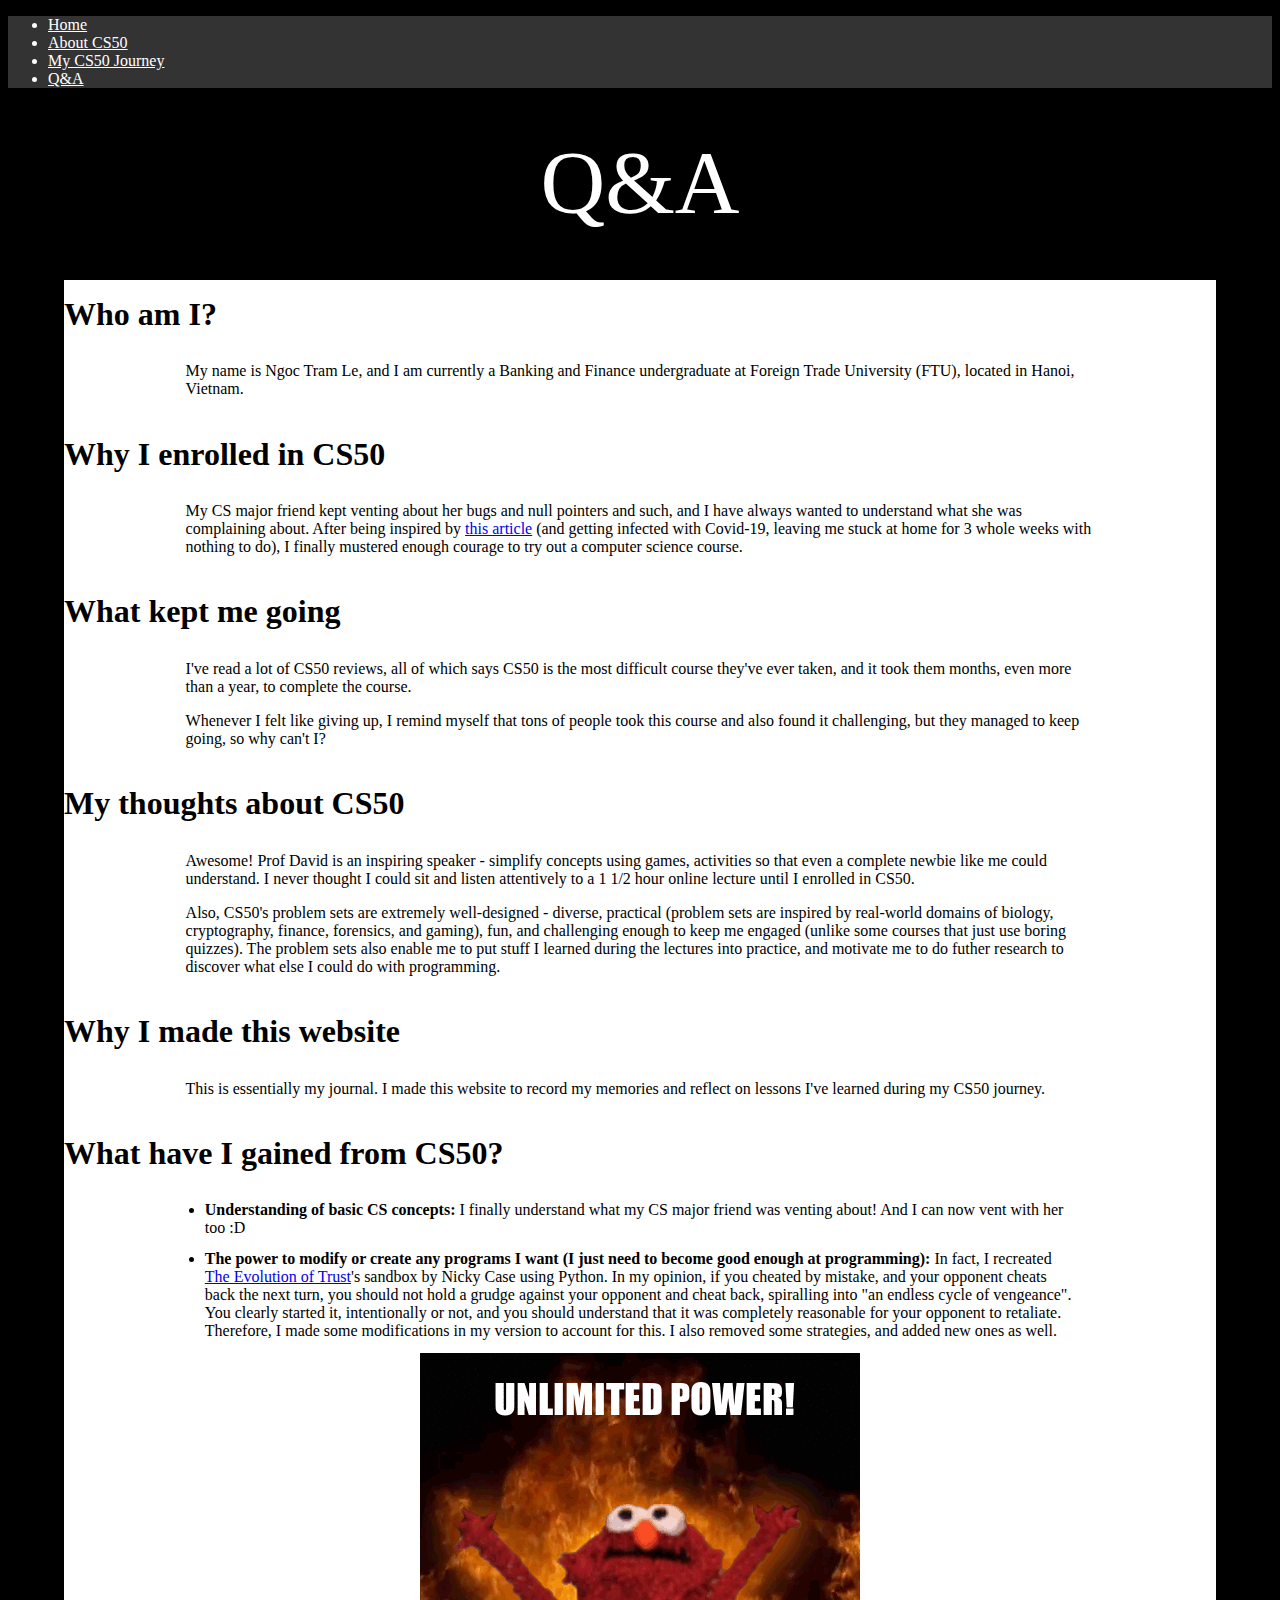
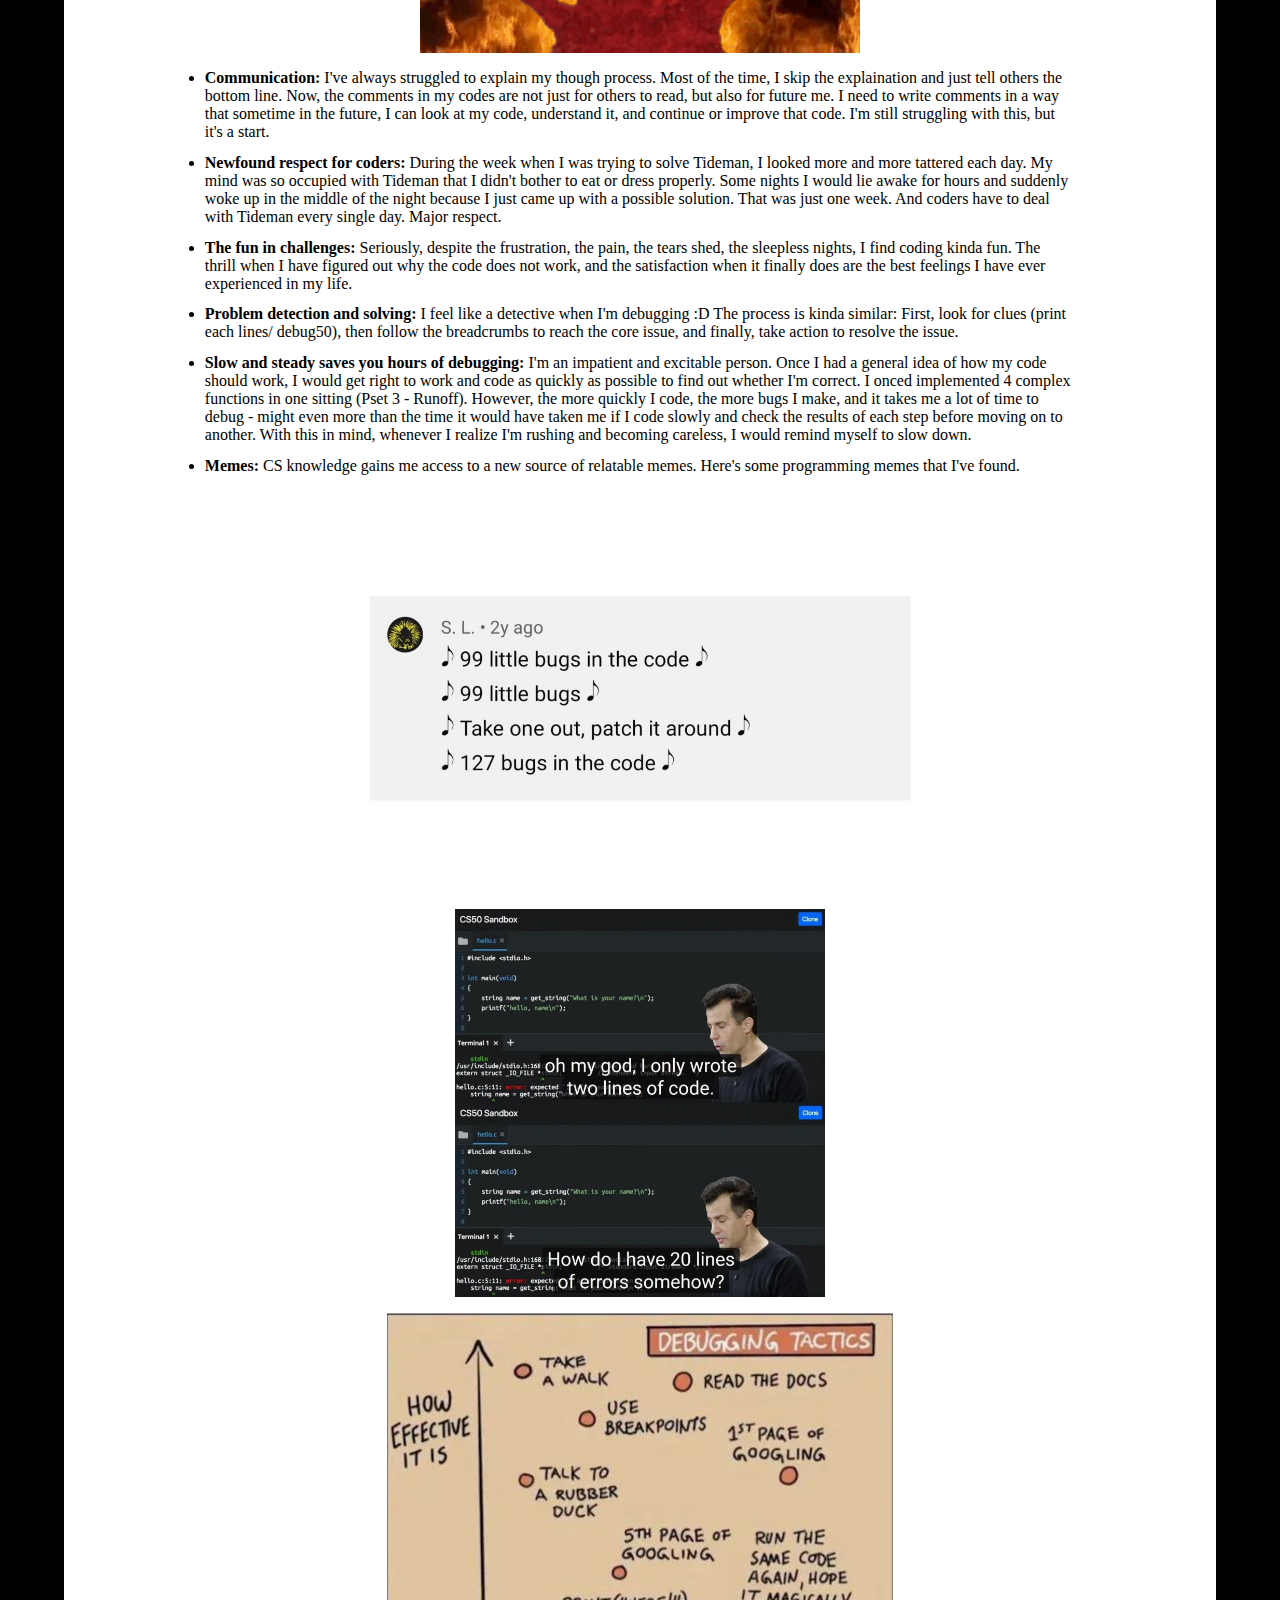
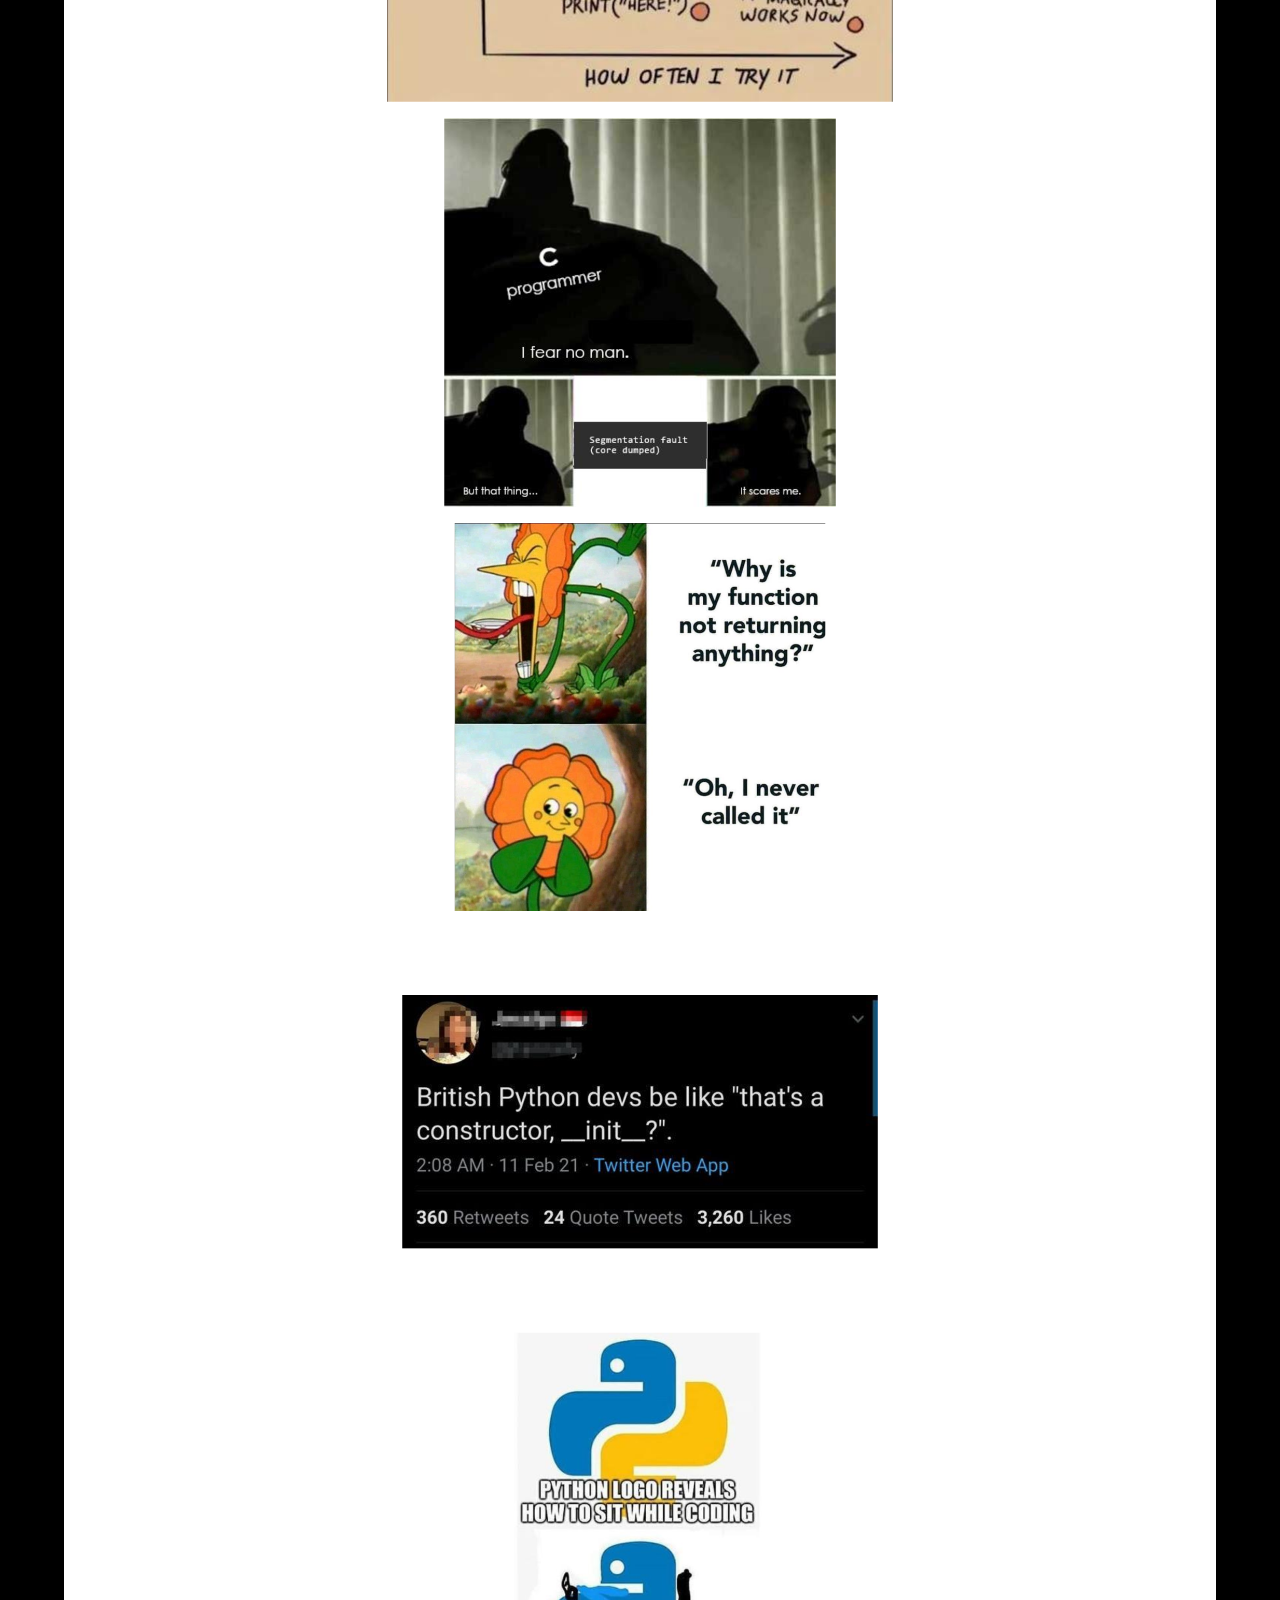
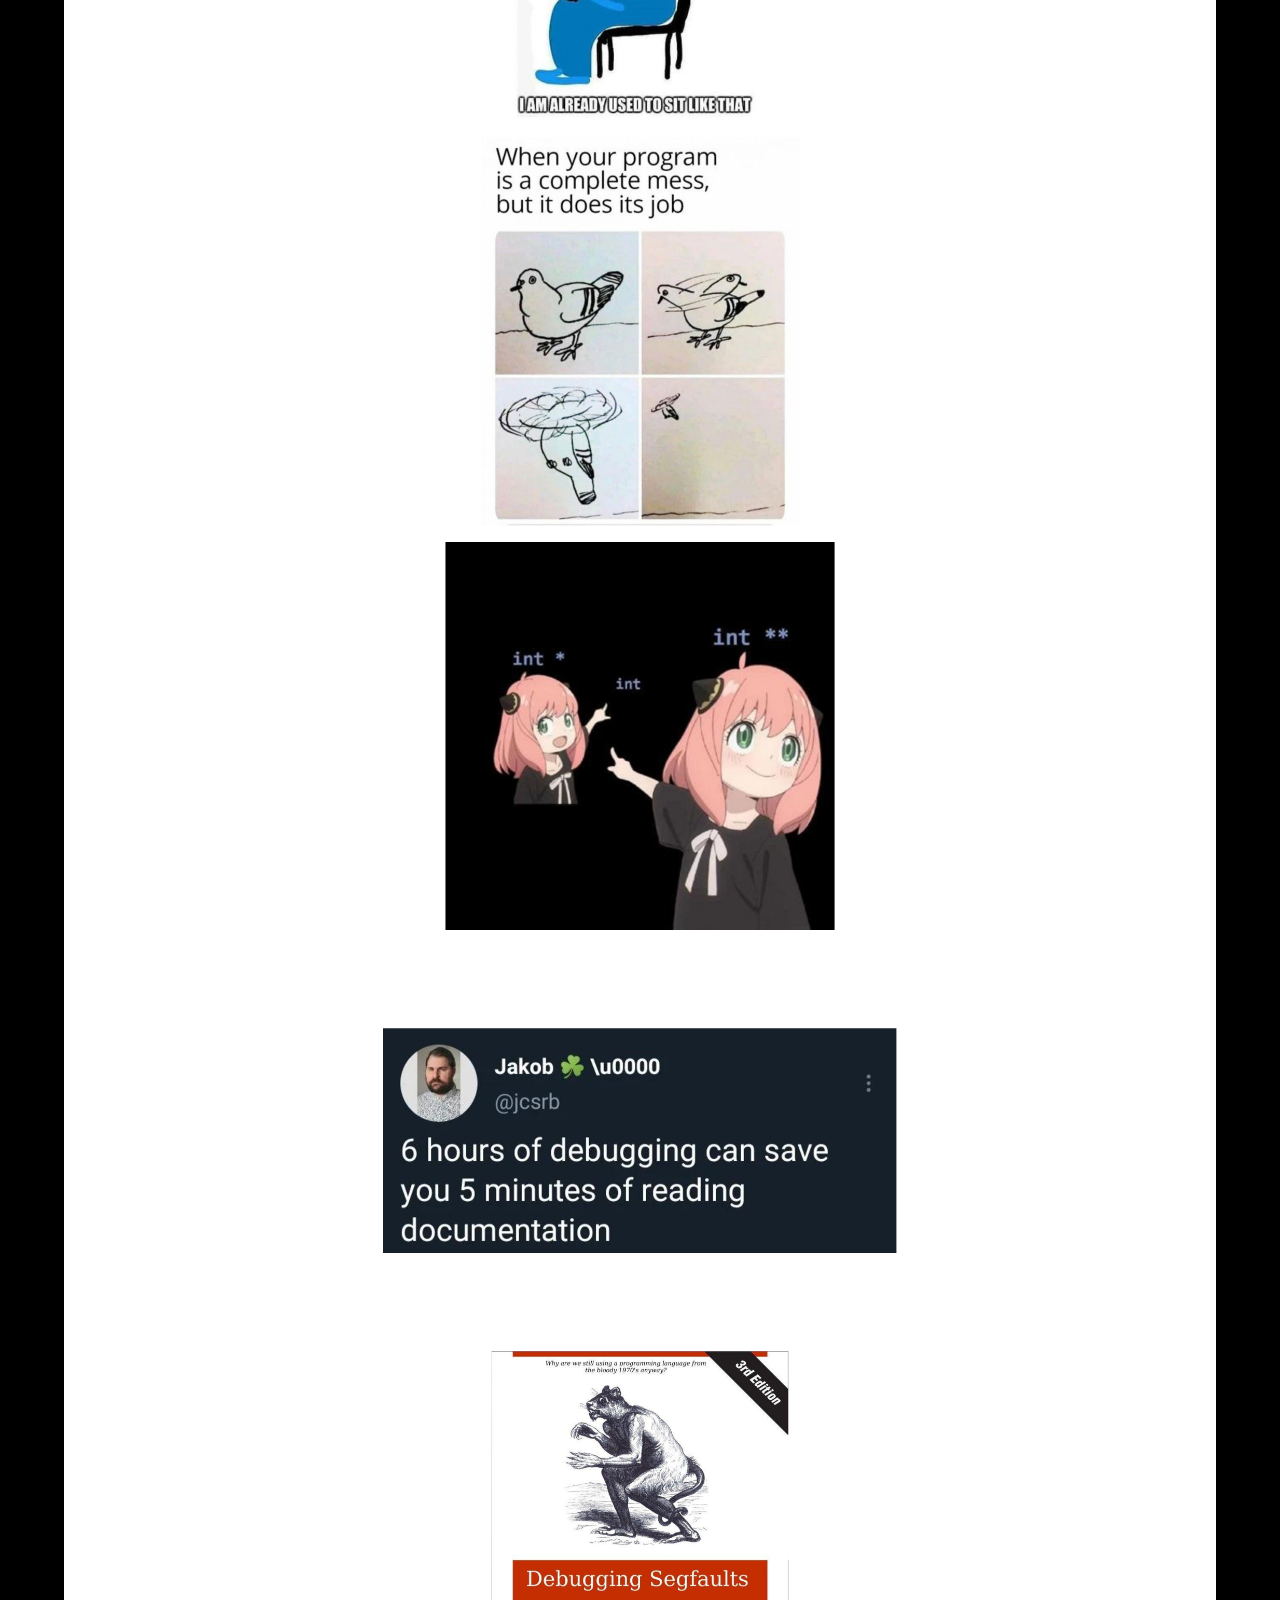
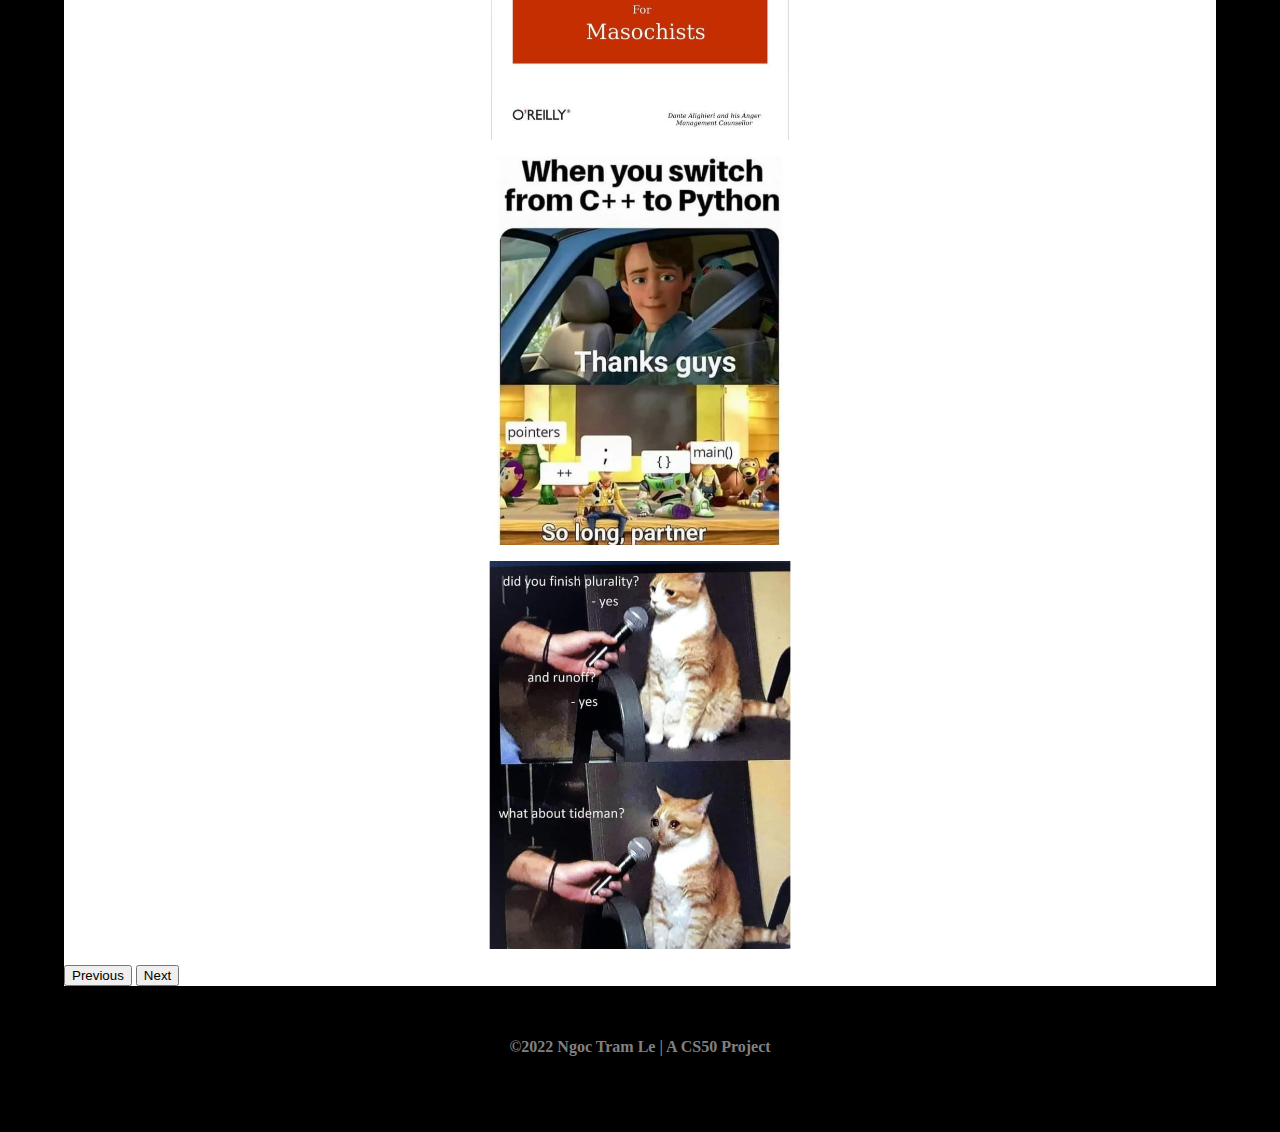
<file: qna.html>
<!DOCTYPE html>

<html lang="en">
    <head>
        <meta name="viewport" content="width=device-width, initial-scale=1">
        <link href="https://cdn.jsdelivr.net/npm/bootstrap@5.0.2/dist/css/bootstrap.min.css" rel="stylesheet" integrity="sha384-EVSTQN3/azprG1Anm3QDgpJLIm9Nao0Yz1ztcQTwFspd3yD65VohhpuuCOmLASjC" crossorigin="anonymous">
        <script src="https://cdn.jsdelivr.net/npm/bootstrap@5.0.2/dist/js/bootstrap.bundle.min.js" integrity="sha384-MrcW6ZMFYlzcLA8Nl+NtUVF0sA7MsXsP1UyJoMp4YLEuNSfAP+JcXn/tWtIaxVXM" crossorigin="anonymous"></script>
        <link href="styles.css" rel="stylesheet">
        <title>Q&A</title>

        <style>
            body {
              background-color: black;
            }
        </style>
    </head>
    <body>
        <div>
            <!-- Navigation bar -->
            <ul class="nav">
                <li class="nav-item">
                    <a class="nav-link active" href="index.html">Home</a>
                </li>
                <li class="nav-item">
                    <a class="nav-link active" href="cs50.html">About CS50</a>
                </li>
                <li class="nav-item">
                    <a class="nav-link active" href="journey.html">My CS50 Journey</a>
                </li>
                <li class="nav-item">
                    <a class="nav-link active" href="qna.html">Q&A</a>
                </li>
            </ul>
        </div>

        <div id="header">
            Q&A
        </div>

        <!-- Article -->
        <div class="container-fluid py-5 text-center" id="main">
            <!-- Para 1-->
            <h1>Who am I?</h1>
            <p>My name is Ngoc Tram Le, and I am currently a Banking and Finance undergraduate at Foreign Trade University (FTU), located in Hanoi, Vietnam.</p>
            <!-- Para 2 -->
            <h1>Why I enrolled in CS50</h1>
            <p>My CS major friend kept venting about her bugs and null pointers and such, and I have always wanted to understand what she was complaining about. After being inspired by <a href="https://allithinkso.medium.com/i-tried-harvards-cs50-introduction-to-computer-science-course-cs50-review-44f25fe3b1f4">this article</a> (and getting infected with Covid-19, leaving me stuck at home for 3 whole weeks with nothing to do), I finally mustered enough courage to try out a computer science course.</p>
            <!-- Para 3-->
            <h1>What kept me going</h1>
            <p>I've read a lot of CS50 reviews, all of which says CS50 is the most difficult course they've ever taken, and it took them months, even more than a year, to complete the course.</p>
            <p>Whenever I felt like giving up, I remind myself that tons of people took this course and also found it challenging, but they managed to keep going, so why can't I? </p>
            <!-- Para 4-->
            <h1>My thoughts about CS50</h1>
            <p>Awesome! Prof David is an inspiring speaker - simplify concepts using games, activities so that even a complete newbie like me could understand. I never thought I could sit and listen attentively to a 1 1/2 hour online lecture until I enrolled in CS50.</p>
            <p>Also, CS50's problem sets are extremely well-designed - diverse, practical (problem sets are inspired by real-world domains of biology, cryptography, finance, forensics, and gaming), fun, and challenging enough to keep me engaged (unlike some courses that just use boring quizzes). The problem sets also enable me to put stuff I learned during the lectures into practice, and motivate me to do futher research to discover what else I could do with programming.</p>
            <!-- Para 4-->
            <h1>Why I made this website</h1>
            <p>This is essentially my journal. I made this website to record my memories and reflect on lessons I've learned during my CS50 journey.</p>
            <!-- Para 5-->
            <h1>What have I gained from CS50?</h1>
            <ul id="lesson">
                <li><b>Understanding of basic CS concepts: </b>I finally understand what my CS major friend was venting about! And I can now vent with her too :D</li>
                <li><b>The power to modify or create any programs I want (I just need to become good enough at programming): </b>In fact, I recreated <a href="https://ncase.me/trust/">The Evolution of Trust</a>'s sandbox by Nicky Case using Python. In my opinion, if you cheated by mistake, and your opponent cheats back the next turn, you should not hold a grudge against your opponent and cheat back, spiralling into "an endless cycle of vengeance". You clearly started it, intentionally or not, and you should understand that it was completely reasonable for your opponent to retaliate. Therefore, I made some modifications in my version to account for this. I also removed some strategies, and added new ones as well.</li>
                <img id="power" src="images/memes/power.gif" alt="Unlimited Power!">
                <li><b>Communication: </b>I've always struggled to explain my though process. Most of the time, I skip the explaination and just tell others the bottom line. Now, the comments in my codes are not just for others to read, but also for future me. I need to write comments in a way that sometime in the future, I can look at my code, understand it, and continue or improve that code. I'm still struggling with this, but it's a start.</li>
                <li><b>Newfound respect for coders: </b> During the week when I was trying to solve Tideman, I looked more and more tattered each day. My mind was so occupied with Tideman that I didn't bother to eat or dress properly. Some nights I would lie awake for hours and suddenly woke up in the middle of the night because I just came up with a possible solution. That was just one week. And coders have to deal with Tideman every single day. Major respect.</li>
                <li><b>The fun in challenges: </b>Seriously, despite the frustration, the pain, the tears shed, the sleepless nights, I find coding kinda fun. The thrill when I have figured out why the code does not work, and the satisfaction when it finally does are the best feelings I have ever experienced in my life.</li>
                <li><b>Problem detection and solving: </b>I feel like a detective when I'm debugging :D The process is kinda similar: First, look for clues (print each lines/ debug50), then follow the breadcrumbs to reach the core issue, and finally, take action to resolve the issue.</li>
                <li><b>Slow and steady saves you hours of debugging: </b>I'm an impatient and excitable person. Once I had a general idea of how my code should work, I would get right to work and code as quickly as possible to find out whether I'm correct. I onced implemented 4 complex functions in one sitting (Pset 3 - Runoff). However, the more quickly I code, the more bugs I make, and it takes me a lot of time to debug - might even more than the time it would have taken me if I code slowly and check the results of each step before moving on to another. With this in mind, whenever I realize I'm rushing and becoming careless, I would remind myself to slow down.</li>
                <li><b>Memes: </b>CS knowledge gains me access to a new source of relatable memes. Here's some programming memes that I've found.</li>
            </ul>

            <!-- Memes carousel -->
            <div id="carouselmeme" class="carousel carousel-dark slide" data-bs-ride="carousel">
              <!-- Images -->
              <div class="carousel-inner">
                <div class="carousel-item active">
                  <img src="images/memes/bugs.png" class="d-block w-100">
                </div>
                <div class="carousel-item">
                  <img src="images/memes/david.png" class="d-block w-100">
                </div>
                <div class="carousel-item">
                  <img src="images/memes/debug.png" class="d-block w-100">
                </div>
                <div class="carousel-item">
                  <img src="images/memes/fear.png" class="d-block w-100">
                </div>
                <div class="carousel-item">
                  <img src="images/memes/function.png" class="d-block w-100">
                </div>
                <div class="carousel-item">
                  <img src="images/memes/init.png" class="d-block w-100">
                </div>
                <div class="carousel-item">
                  <img src="images/memes/logo.png" class="d-block w-100">
                </div>
                <div class="carousel-item">
                  <img src="images/memes/mess.png" class="d-block w-100">
                </div>
                <div class="carousel-item">
                  <img src="images/memes/pointer.png" class="d-block w-100">
                </div>
                <div class="carousel-item">
                  <img src="images/memes/save.png" class="d-block w-100">
                </div>
                <div class="carousel-item">
                  <img src="images/memes/segfault.png" class="d-block w-100">
                </div>
                <div class="carousel-item">
                  <img src="images/memes/switch.png" class="d-block w-100">
                </div>
                <div class="carousel-item">
                  <img src="images/memes/tideman.png" class="d-block w-100">
                </div>
              </div>
              <!-- Button -->
              <button class="carousel-control-prev" type="button" data-bs-target="#carouselmeme" data-bs-slide="prev">
                <span class="carousel-control-prev-icon" aria-hidden="true"></span>
                <span class="visually-hidden">Previous</span>
              </button>
              <button class="carousel-control-next" type="button" data-bs-target="#carouselmeme" data-bs-slide="next">
                <span class="carousel-control-next-icon" aria-hidden="true"></span>
                <span class="visually-hidden">Next</span>
              </button>
            </div>
        </div>

    </body>

    <!-- Footer -->
    <footer class="container">
        <p id="copyright">©2022 Ngoc Tram Le | A CS50 Project</p>
    </footer>

</html>
</file>
<file: styles.css>
/* Background video */
.video-container {
  padding: 0;
  margin: 0;
  width: 100%;
  height: 100%;
  box-sizing: border-box;
}
#CS50video {
  position: absolute;
  top: 0;
  left: 0;
  right: 0;
  width: 100%;
  height: 100%;
  z-index: -2;
  object-fit: cover;
}

/* Video Buttons */
#PauseButton {
  margin-bottom: 100px;
  margin-left: 12vw;
}
#MuteButton {
  margin-bottom: 100px;
  margin-left: 1vw;
}

/* index.html intro*/
#intro a
{
  font-size: 18vw;
  color: white
}
#intro
{
  line-height: 8vw;
  font-size: 3vw;
  color: white;
  display: block;
  margin-left: 0;
  margin-right: 0;
  font-weight: bold;
}
.intro {
  margin-top: 3vw;
  margin-left: 10vw;
}

/* Navigation bar */
.nav {
  overflow: hidden;
  background-color: #333;
}
.nav-link {
  color: white;
}
.nav-item {
  color: white;
}

/* Header */
#header {
  color: white;
  text-align: center;
  font-size: 7vw;
  padding-top: 2vw;
  padding-bottom: 2vw;
}

/* White background */
#main {
  background-color: #ffffff;
  position: relative;
  margin: 0 auto;
  margin-top: 0px;
  margin-right: auto;
  margin-bottom: 0px;
  margin-left: auto;
  max-width: 72rem;
  z-index: 2;
}

/* Text */
p {
  text-align: left;
  padding-top: 0rem;
  padding-right: 9.5vw;
  padding-bottom: 0rem;
  padding-left: 9.5vw;
}

h1 {
  padding-top: 1rem;
  padding-bottom: 0.5rem;
}

h2 {
  font-size: 2.2vmax;
  text-align: left;
  padding-top: 1rem;
  padding-right: 9.5vw;
  padding-bottom: 0.5rem;
  padding-left: 9.5vw;
}


/* Image */
img {
  display: block;
  margin-left: auto;
  margin-right: auto;
  padding-bottom: 1rem;
  max-width: 60%;
  height: auto;
}

#trivia {
  max-width: 80%;
}

/* Table */
td {
  text-align: left;
}

/* Completion time list */
#week0-time, #lesson {
  text-align: left;
  padding-top: 0;
  padding-bottom: 0;
  padding-left: 11vw;
  padding-right: 11vw;
}

#week0-time, #lesson li {
  padding-bottom: 1vw;
}

/* Alignment */
.center {
  margin-left: auto;
  margin-right: auto;
  text-align: center;
}
.left {
  text-align: left;
  padding-top: 0rem;
  padding-bottom: 0rem;
  padding-left: 8rem;
}

/* Table of Contents */
#toc_container {
  background: #f9f9f9 none repeat scroll 0 0;
  border: 1px solid #aaa;
  display: table;
  margin-top: 2vw;
  margin-left: 9.5vw;
  margin-bottom: 2vw;
  padding-top: 1vw;
  padding-bottom: 1vw;
  padding-left: 1vw;
  padding-right: 1vw;
  width: auto;
}
.toc_title {
  font-size: 20px;
  font-weight: 700;
  text-align: center;
}
#toc_container li, #toc_container ul, #toc_container ul li{
  list-style: outside none none !important;
  text-align: left;
}
.toc_link {
  color: black;
  text-decoration: none;
}

/* Floating Back-To-Top Button */
.float{
	position:fixed;
	width: 60px;
	height: 60px;
	bottom: 1rem;
	right: 1rem;
	background-color: white;
	border-radius: 50px;
	text-align:center;
  z-index: 9998!important;
}

.arrow {
  border: solid black;
  border-width: 0 3px 3px 0;
  display: inline-block;
  padding: 3px;
  transform: rotate(-135deg);
  -webkit-transform: rotate(-135deg);
}

/* Week 4 carousel */
.carousel {
  margin-left: auto;
  margin-right: auto;
}
.carousel-inner {
  max-width: 100%;
  height: auto
}
.carousel-control-next-icon,
.carousel-control-prev-icon {
  filter: invert(1);
}

/* Footer */
#copyright {
  margin-top: 4vw;
  margin-bottom: 6vw;
  font-size: 1rem;
  font-weight: 900;
  text-align: center;
  color: rgb(128, 128, 128);
}

#HomeCopyright {
  margin-top: 0;
  margin-bottom: 0;
  font-size: 1rem;
  font-weight: 900;
  text-align: center;
  color: rgb(128, 128, 128);
}


/* Mobile */

@media only screen and (max-width: 760px){

  /* Table */
	/* Force table to not be like tables anymore */
	table, thead, tbody, th, td, tr {
		display: block;
	}

	/* Hide table headers (but not display: none;, for accessibility) */
	thead tr {
		position: absolute;
		top: -9999px;
		left: -9999px;
	}

	tr { border: 1px solid #ccc; }

	td {
		/* Behave  like a "row" */
		border: none;
		border-bottom: 1px solid #eee;
		position: relative;
		padding-left: 50%;
	}

	td:before {
		/* Now like a table header */
		position: absolute;
		/* Top/left values mimic padding */
		top: 6px;
		left: 6px;
		width: 45%;
		padding-right: 10px;
		white-space: nowrap;
	}

  /* Nav bar */
  .nav-item {
    font-size: 3.7vw
  }

  /* Headings */
  h1 {
    text-align: left;
    padding-left: 9.5vw;
  }

  /* Youtube video */
  iframe {
    width: 80%;
    height: auto;
  }

  /* Images */
  img {
    max-width: 80%;
    height: auto;
  }

  #copyright {
    margin-top: 4vw;
    margin-bottom: 6vw;
    font-size: 0.9rem;
    font-weight: 900;
  }

  /* Home */
  #HomeCopyright {
    margin-top: 0;
    margin-bottom: 0;
    font-size: 0.9rem;
  }

  #CS50video {
    position: absolute;
    min-width: 100%;
    min-height: 100%;
  }

  /* index.html intro*/
  #intro a
  {
    font-size: 22vw;
  }
  #intro
  {
    line-height: 10vw;
    font-size: 6vw;
  }
  .intro {
    margin-top: 50vw;
    margin-left: 3vw;
  }
}
</file>
